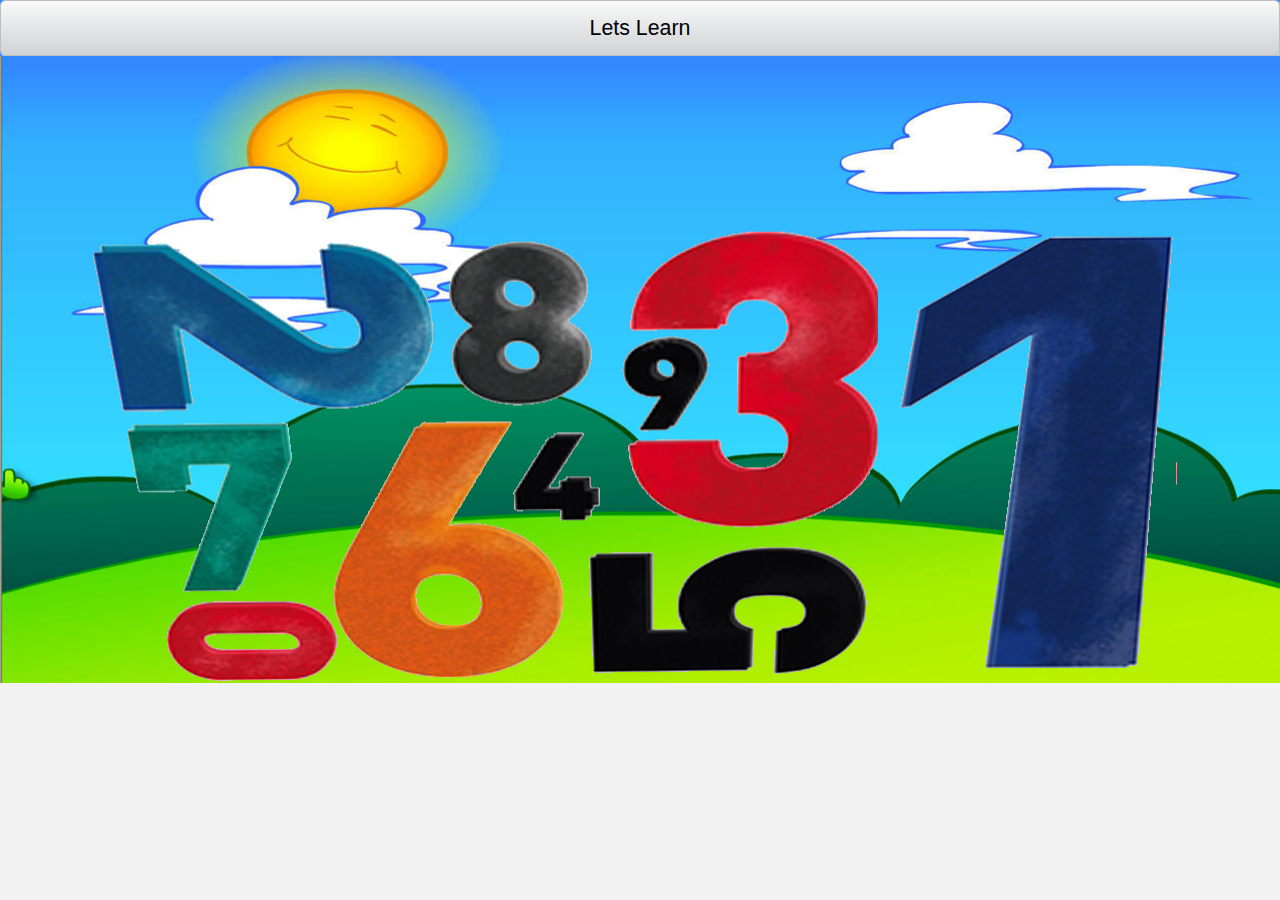
<file: index.htm>
<!DOCTYPE HTML PUBLIC "-//W3C//DTD XHTML 1.0 Transitional//EN">
<html> 
	<head>
<script>
 
function sound(x) {
 
var snd=document.createElement('audio');
 snd.setAttribute('src',x+'.mp3');
  snd.setAttribute('bool', true);
   snd.play();
  }

</script>


		<meta name="x-blackberry-defaultHoverEffect" content="false" />
		<link  rel="stylesheet" type="text/css" href="bbui.css"><link />
		<link  rel="stylesheet" type="text/css" href="css/theme.css"><link />		
		<script type="text/javascript" src="bbui.js"></script>
		<script type="text/javascript" src="local:///chrome/webworks.js"></script>
		<script type="text/javascript">



			var webworksreadyFired = false;
			document.addEventListener('webworksready', function(e) {
				// This is code to ensure that if webworksready is fired multiple times we still only init() one time
				if (webworksreadyFired) return;
				webworksreadyFired = true;
				
				// You must call init on bbUI before any other code loads.  
				// If you want default functionality simply don't pass any parameters.. bb.init();
				bb.init({actionBarDark: true,
						controlsDark: true,
						listsDark: false,
						bb10ForPlayBook: true,
						// Fires "before" styling is applied and "before" the screen is inserted in the DOM
						onscreenready: function(element, id) {
											if (id == 'dataOnLoad') {
												dataOnLoad_initialLoad(element);
											} else if (id == 'masterDetail') {
												masterDetail_initialLoad(element);
											} else if (id == 'dataOnTheFly') {
												dataOnTheFly_onScreenReady(element);
											} 
											
											// Remove all titles "except" input and pill buttons screen if running on BB10
											if (bb.device.isBB10 && (id != 'input') && (id != 'pillButtons') && (id != 'titlePillButtons')) {
												var titles = element.querySelectorAll('[data-bb-type=title]');
												if (titles.length > 0) {
													titles[0].parentNode.removeChild(titles[0]);
												}
											} 
											
											// Initialize our title pill buttons screen
											if (bb.device.isBB10 && (id == 'titlePillButtons')) {
												titlePillButtons_Init(element);
											}
											
										},
						// Fires "after" styling is applied and "after" the screen is inserted in the DOM
						ondomready: function(element, id) {
											if (id == 'dataOnTheFly') {
												dataOnTheFly_initialLoad(element);
											} 
										}
						});
				bb.pushScreen('menu.htm', 'menu');
			}, false);
			
			// Fire the webworksready event for PlayBook and BBOS
			window.addEventListener('load',function() {
					if (navigator.userAgent.indexOf('Version/10.0') < 0) {
						var evt = document.createEvent('Events');
						evt.initEvent('webworksready', true, true);
						document.dispatchEvent(evt);
					}
				});
		</script>
	</head>
	<body>
	</body>
</html>
</file>
<file: bbui.css>
/*
* Copyright 2010-2012 Research In Motion Limited.
*
* Licensed under the Apache License, Version 2.0 (the "License");
* you may not use this file except in compliance with the License.
* You may obtain a copy of the License at
*
* http://www.apache.org/licenses/LICENSE-2.0
*
* Unless required by applicable law or agreed to in writing, software
* distributed under the License is distributed on an "AS IS" BASIS,
* WITHOUT WARRANTIES OR CONDITIONS OF ANY KIND, either express or implied.
* See the License for the specific language governing permissions and
* limitations under the License.
*/

/* VERSION: 0.9.5.10*/

body, html {
	padding:0;
	margin:0;
	font-family: "Slate Pro",Slate,"Myriad Pro","BBAlpha Sans",Helvetica;
	font-size: 12pt;
	overflow:visible;
	user-select: none;
	-webkit-user-select: none;
}

@-webkit-keyframes bbUI-fade-in 
{ 
	0% { opacity: 0; } 
	100% { opacity: 1; } 
}

@-webkit-keyframes bbUI-fade-out 
{ 
	0% { opacity: 1; } 
	100% { opacity: 0; } 
}

@-webkit-keyframes bbUI-slide-left 
{ 
	0% { left: 450px; } 
	100% { left: 0px; } 
}

@-webkit-keyframes bbUI-slide-out-left 
{ 
	0% { left: 0px; } 
	100% { left: -720px; } 
}

@-webkit-keyframes bbUI-slide-right 
{ 
	0% { left: -450px; } 
	100% { left: 0px; } 
}

@-webkit-keyframes bbUI-slide-out-right 
{ 
	0% { left: 0px; } 
	100% { left: 720px; } 
}

@-webkit-keyframes bbUI-slide-out-up 
{ 
	0% { top: 0px; } 
	100% { top: -1280px; } 
}

@-webkit-keyframes bbUI-slide-up 
{ 
	0% { top: 800px; } 
	100% { top: 0px; } 
}

@-webkit-keyframes bbUI-slide-out-down 
{ 
	0% { top: 0px; } 
	100% { top: 1280px; } 
}

@-webkit-keyframes bbUI-slide-down 
{ 
	0% { top: -800px; } 
	100% { top: 0px; } 
}

::-webkit-scrollbar {
    width: 0px;
    height: 0px;
}

.bb-hires-screen {
	font-size: 16pt;
}

.bb-bb10-lowres-screen {
	font-size: 16pt;
	position:absolute;
	top:0px;
	left:0px;
	bottom:0px;
	right: 0px;
	background-color: white;
}

.bb-bb10-hires-screen {
	font-size: 30pt;
	position:absolute;
	top:0px;
	left:0px;
	bottom:0px;
	right: 0px;
	background-color: white;
}

.bb-transition-overlay
{
	z-index: 1000;
	position: fixed;
	top: 0px;
	right:0px;
	bottom:0px;
	left:0px;
}
/* ================================================= 
   Scroll Panel
   =================================================*/
.bb-scroll-panel
{
	overflow:auto;
	position:relative;
}

/* ================================================= 
   PlayBook Swipe Menu
   =================================================*/
.pb-menu-bar {
	font-family: "Myriad Pro", sans serif;
	position: fixed;
	left: 0px;
	width: 100%;
	clear: both;
	margin: 0;
	padding: 0;
	line-height: 1;
	border: 0;
	font-size: 100%;
	background: #181818;
	border-bottom: solid #626262 1px;
	box-shadow: 0px 2px 2px #888;
	color: white;
	z-index:1002;
	height: 100px;
	top: -104px;
}   

.pb-menu-bar ul {
	float: right;
	list-style: none;
	margin: 0;
	padding-left: 15px;
	border: 0;
	position: relative;
	border-left: solid #626262 1px;
}

.pb-menu-bar ul li {
	margin: 0 2px 0 2px;
	border: 0;
	cursor: pointer;
	text-align: center;
	float: left;
	font-size: 16pt;
	padding-right: 15px;
}

.pb-menu-bar img 
{
	height: 65px;
	width: 65px;
}

.pb-menu-bar-caption
{
	padding-top: 10px;

}

/* ================================================= 
   BB10 Slider
   =================================================*/
 @-webkit-keyframes explode {  
  0% { -webkit-transform: scale(0); }  
  70% { 
    -webkit-transform: scale(1.2); 
    -webkit-animation-timing-function: ease-in;
  }  
  100% { -webkit-transform: scale(1); }  
}  

@-webkit-keyframes implode {  
  0% { -webkit-transform: scale(1); }  
  20% { 
    -webkit-transform: scale(1.2); 
    -webkit-animation-timing-function: ease-in;
  }  
  100% { -webkit-transform: scale(0); }  
}  

.bb-bb10-slider-lowres
{
	margin: 1.8em;
}

.bb-bb10-slider-lowres .outer
{
    display: inline-block;
    padding: 0.2em;
	position: relative;
    padding: 0px;
    height: 0.4em;
    border-radius: 0.2em;
	width:100%;
}

.bb-bb10-slider-lowres .bb-bb10-slider-outer-dark
{
	background: #070707;
	border-top: 1px solid rgba(255,255,255,0.05);
    border-right: 1px solid rgba(255,255,255,0.1);
    border-left: 1px solid rgba(255,255,255,0.05);
    border-bottom: 1px solid rgba(255,255,255,0.4); 
}

.bb-bb10-slider-lowres .bb-bb10-slider-outer-light
{
	background: -webkit-linear-gradient(top, #C9C9C9 0%, #DEDEDE 100%);
	border-top: 1px solid #9B9B9B;
    border-right: 1px solid #9B9B9B;
    border-left: 1px solid #9B9B9B;
    border-bottom: 1px solid #C8C8C8; 
}

.bb-bb10-slider-lowres .halo {
	margin: 12px;
	border-radius: 30px;
    width: 60px;
    height: 60px;
    position: absolute;
    display: inline-block;
    -webkit-animation-duration: 0.3s;  
    -webkit-animation-iteration-count: 1;
    -webkit-animation-timing-function: linear;
    -webkit-scale-origin: center center;
    -webkit-transform: scale(0);
}

.bb-bb10-slider-lowres .indicator
{ 
    display: inline-block;
    padding: 0.5em 1.8em;
    cursor: pointer;
	position: absolute;
    margin: 27px;
    width: 28px;
    height: 28px;
    border-radius: 15px;
    padding: 1px;
    border: 0px;
}

.bb-bb10-slider-lowres .bb-bb10-slider-indicator-dark
{
	background: -webkit-linear-gradient(top, #3F3F3F 0%, #252525 100%);
	border-top: 1px solid rgba(255,255,255,0.3);
    border-right: 1px solid rgba(255,255,255,0.1);
    border-left: 1px solid rgba(255,255,255,0.05);
    border-bottom: 1px solid rgba(255,255,255,0.025);   
    box-shadow: 0px 0px 0.2em #030303;
}

.bb-bb10-slider-lowres .bb-bb10-slider-indicator-light
{
	color: #f9f9f9;
	background: -webkit-linear-gradient(top, #F9F9F9 0%, #DDDDDD 100%);
	border: 1px solid #BFBFBF;
    box-shadow: 0px 0px 0.2em #030303;
}

.bb-bb10-slider-lowres .indicator-hover-dark   {
    border-top: 2px solid #555;
    border-left: 2px solid #454545;
    border-right: 2px solid #454545;
    border-bottom: 2px solid #353535;
    border: 0px;
}

.bb-bb10-slider-lowres .indicator-hover-light   {
	border: 1px solid #BFBFBF;
}

.bb-bb10-slider-lowres .fill {
    position: absolute;
    height: 100%;
    width: 0px;
    border-radius: 0.2em;
}

.bb-bb10-slider-lowres .inner {
    top: -1.9em;
    left: -1.9em;
    position: absolute;
    width: 4em;
    height: 4em;
    display: inline-block;
}

.bb-bb10-slider-hires
{
	margin: 1.8em;
}

.bb-bb10-slider-hires .outer
{
    display: inline-block;
    padding: 1px;
	position: relative;
    padding: 0px;
    height: 17px;
	border-radius: 0.2em;
	width:100%;
}

.bb-bb10-slider-hires .bb-bb10-slider-outer-dark
{
	background: #070707;
	border-top: 2px solid #0C0C0C;
    border-right: 2px solid #191919;
    border-left: 2px solid #171717;
    border-bottom: 2px solid #404040; 
}

.bb-bb10-slider-hires .bb-bb10-slider-outer-light
{
	background: -webkit-linear-gradient(top, #C9C9C9 0%, #DEDEDE 100%);
	border-top: 2px solid #9B9B9B;
    border-right: 2px solid #9B9B9B;
    border-left: 2px solid #9B9B9B;
    border-bottom: 2px solid #C8C8C8; 
}

.bb-bb10-slider-hires .halo {
    margin: 32px;
	border-radius: 50px;
    width: 100px;
    height: 100px;
    position: absolute;
    display: inline-block;
    -webkit-animation-duration: 0.3s;  
    -webkit-animation-iteration-count: 1;
    -webkit-animation-timing-function: linear;
    -webkit-scale-origin: center center;
    -webkit-transform: scale(0);
}

.bb-bb10-slider-hires .indicator
{ 
    display: inline-block;
    padding: 0.5em 1.8em;
    cursor: pointer;
	position: absolute;
    margin: 53px;
    width: 56px;
    height: 56px;
    border-radius: 29px;
    padding: 1px;
    border: 0px;
}


.bb-bb10-slider-hires .bb-bb10-slider-indicator-dark
{
	background: -webkit-linear-gradient(top, #3F3F3F 0%, #252525 100%);
	border: 1px solid #595959;
    box-shadow: 0px 0px 0.2em #030303;
}

.bb-bb10-slider-hires .bb-bb10-slider-indicator-light
{
	background: -webkit-linear-gradient(top, #F9F9F9 0%, #DFDFDF 100%);
	border: 1px solid #BFBFBF;
    box-shadow: 0px 0px 0.2em #030303;
}

.bb-bb10-slider-hires .indicator-hover-dark   {
    border-top: 2px solid #555;
    border-left: 2px solid #454545;
    border-right: 2px solid #454545;
    border-bottom: 2px solid #353535;
    border: 0px;
}

.bb-bb10-slider-hires .indicator-hover-light   {
	border: 2px solid #BFBFBF;
}

.bb-bb10-slider-hires .fill {
    position: absolute;
    height: 100%;
    width: 0px;
    border-radius: 0.2em;
}

.bb-bb10-slider-hires .inner {
    top: -1.9em;
    left: -1.9em;
    position: absolute;
    width: 4em;
    height: 4em;
    display: inline-block;
}

/* ================================================= 
   BB10 Toggle
   =================================================*/ 
.bb-bb10-toggle-outer-disabled {
	color: #606060;
}

.bb-bb10-toggle-outer-enabled-dark{
	color: white;
}

.bb-bb10-toggle-outer-enabled-light{
	color: #262626;
}
   
.bb-bb10-toggle-lowres
{
	padding:10px;
	height: 34px;
	width: 105px;
}

.bb-bb10-toggle-lowres .outer
{
    height: 34px;
	border-radius: 18px;
	width:105px;
}

.bb-bb10-toggle-lowres .bb-bb10-toggle-outer-dark
{
	background: #070707;
	border: 1px solid #404040;
}

.bb-bb10-toggle-lowres .bb-bb10-toggle-outer-light
{
	background: -webkit-linear-gradient(top, #D7D7D7 0%, #D2D2D2 100%);
	border: 1px solid #9B9B9B;
}

.bb-bb10-toggle-lowres .halo {
    margin: 12px;
	border-radius: 30px;
    width: 60px;
    height: 60px;
    position: absolute;
    display: inline-block;
    -webkit-animation-duration: 0.3s;  
    -webkit-animation-iteration-count: 1;
    -webkit-animation-timing-function: linear;
    -webkit-scale-origin: center center;
    -webkit-transform: scale(0);
}

.bb-bb10-toggle-lowres .indicator
{ 
    display: inline-block;
    padding: 0.5em 1.8em;
    cursor: pointer;
	position: absolute;
    margin: 26px;
    width: 28px;
    height: 28px;
    border-radius: 15px;
    padding: 1px;
    border: 0px;
}

.bb-bb10-toggle-lowres .bb-bb10-toggle-indicator-enabled-dark
{
	background: -webkit-linear-gradient(top, #3F3F3F 0%, #252525 100%);
	border: 1px solid #595959;
    box-shadow: 0px 0px 0.2em #030303;
}

.bb-bb10-toggle-lowres .bb-bb10-toggle-indicator-disabled-dark
{
	background-color: #3F3F3F;
	border: 1px solid #030303;
}

.bb-bb10-toggle-lowres .bb-bb10-toggle-indicator-enabled-light
{
	background: -webkit-linear-gradient(top, #F9F9F9 0%, #DFDFDF 100%);
	border: 1px solid #BFBFBF;
    box-shadow: 0px 0px 0.2em #030303;
}

.bb-bb10-toggle-lowres .bb-bb10-toggle-indicator-disabled-light
{
	background-color: #C1C1C1;
	border: 1px solid #B8B8B8;
}

.bb-bb10-toggle-lowres .indicator-hover-dark   {
    border-top: 1px solid #555;
    border-left: 1px solid #454545;
    border-right: 1px solid #454545;
    border-bottom: 1px solid #353535;
    border-color:transparent;
}

.bb-bb10-toggle-lowres .indicator-hover-light   {
	border: 1px solid #BFBFBF;
}

.bb-bb10-toggle-lowres .fill {
    position: static;
    height: 34px;
    width: 105px;
	overflow:hidden;
	border-radius: 18px;
}

.bb-bb10-toggle-lowres .inner {
    position: relative;
    width: 155px;
    height: 34px;
	left: -65px;
}

.bb-bb10-toggle-lowres .yes {
	height: 34px;
	line-height: 44px;
	vertical-align: middle;
	display:table-cell;
	float: right;
	width: 43px;
	white-space:nowrap;
	overflow: hidden;
	text-align:right;
}

.bb-bb10-toggle-lowres .no {
	height: 34px;
	line-height: 44px;
	vertical-align: middle;
	display:table-cell;
	float: right;
	width: 43px;
	white-space:nowrap;
	overflow: hidden;
	text-align:left;
}

.bb-bb10-toggle-lowres .indicator-container {
	margin-top: -60px;
	margin-left: -23px;	
}

.bb-bb10-toggle-lowres .table {
	padding: 0px;
	margin:0px;
	border-collapse: collapse;
}

.bb-bb10-toggle-lowres .right {
	width: 43px;
	padding: 0px;
	margin: 0px;
}

.bb-bb10-toggle-lowres .left {
	width: 43px;
	padding: 0px;
	margin: 0px;
}

.bb-bb10-toggle-lowres .center {
	width: 69px;
	padding: 0px;
	margin: 0px;
}
   

.bb-bb10-toggle-hires
{
	padding:20px;
	height: 68px;
	width: 210px;
}

.bb-bb10-toggle-hires .outer
{
    height: 68px;
	border-radius: 36px;
	width:210px;
}

.bb-bb10-toggle-hires .bb-bb10-toggle-outer-dark
{
	background: #070707;
	border: 2px solid #404040;
}

.bb-bb10-toggle-hires .bb-bb10-toggle-outer-light
{
	background: -webkit-linear-gradient(top, #D7D7D7 0%, #D2D2D2 100%);
	border: 2px solid #9B9B9B;
}

.bb-bb10-toggle-hires .halo {
    margin: 34px;
	border-radius: 50px;
    width: 100px;
    height: 100px;
    position: absolute;
    display: inline-block;
    -webkit-animation-duration: 0.3s;  
    -webkit-animation-iteration-count: 1;
    -webkit-animation-timing-function: linear;
    -webkit-scale-origin: center center;
    -webkit-transform: scale(0);
}

.bb-bb10-toggle-hires .indicator
{ 
    display: inline-block;
    padding: 0.5em 1.8em;
    cursor: pointer;
	position: absolute;
    margin: 53px;
    width: 56px;
    height: 56px;
    border-radius: 29px;
    padding: 1px;
    border: 0px;
}

.bb-bb10-toggle-hires .bb-bb10-toggle-indicator-enabled-dark
{
	background: -webkit-linear-gradient(top, #3F3F3F 0%, #252525 100%);
	border: 1px solid #595959;
    box-shadow: 0px 0px 0.2em #030303;
}

.bb-bb10-toggle-hires .bb-bb10-toggle-indicator-disabled-dark
{
	background-color: #3F3F3F;
	border: 1px solid #030303;
}

.bb-bb10-toggle-hires .bb-bb10-toggle-indicator-enabled-light
{
	background: -webkit-linear-gradient(top, #F9F9F9 0%, #DFDFDF 100%);
	border: 1px solid #BFBFBF;
    box-shadow: 0px 0px 0.2em #030303;
}

.bb-bb10-toggle-hires .bb-bb10-toggle-indicator-disabled-light
{
	background-color: #C1C1C1;
	border: 1px solid #B8B8B8;
}

.bb-bb10-toggle-hires .indicator-hover-dark   {
    border-top: 2px solid #555;
    border-left: 2px solid #454545;
    border-right: 2px solid #454545;
    border-bottom: 2px solid #353535;
    border-color:transparent;
}

.bb-bb10-toggle-hires .indicator-hover-light   {
	border: 2px solid #BFBFBF;
}

.bb-bb10-toggle-hires .fill {
    position: static;
    height: 68px;
    width: 210px;
	overflow:hidden;
	border-radius: 36px;
}

.bb-bb10-toggle-hires .inner {
    position: relative;
    width: 310px;
    height: 68px;
	left: -130px;
}

.bb-bb10-toggle-hires .yes {
	height: 68px;
	line-height: 65px;
	vertical-align: middle;
	display:table-cell;
	float: right;
	width: 86px;
	white-space:nowrap;
	overflow: hidden;
	text-align:right;
}

.bb-bb10-toggle-hires .no {
	height: 68px;
	line-height: 65px;
	vertical-align: middle;
	display:table-cell;
	float: left;
	width: 86px;
	white-space:nowrap;
	overflow: hidden;
	text-align:left;
}

.bb-bb10-toggle-hires .indicator-container {
	margin-top: -119px;
	margin-left: -47px;	
}

.bb-bb10-toggle-hires .table {
	padding: 0px;
	margin:0px;
	border-collapse: collapse;
}

.bb-bb10-toggle-hires .right {
	width: 86px;
	padding: 0px;
	margin: 0px;
}

.bb-bb10-toggle-hires .left {
	width: 86px;
	padding: 0px;
	margin: 0px;
}

.bb-bb10-toggle-hires .center {
	width: 138px;
	padding: 0px;
	margin: 0px;
}

/* ================================================= 
   Progress Bar
   =================================================*/

.bb-progress
{
	/*margin: 1.8em;*/
}

.bb-progress .outer
{
    display: inline-block;
    padding: 0.2em;
    border-radius: 0.4em;
	position: relative;
    padding: 0px;
    height: 0.4em;
    text-align: left;
    border-radius: 0.2em;
	width:100%;
}

.bb-progress-outer-dark
{
	background: #070707;
	border-top: 1px solid rgba(255,255,255,0.05);
    border-right: 1px solid rgba(255,255,255,0.1);
    border-left: 1px solid rgba(255,255,255,0.05);
    border-bottom: 1px solid rgba(255,255,255,0.4); 
}

.bb-progress-outer-idle-background-dark
{
	background-image:url("[data-uri]"); 
	background-repeat:  repeat-x;
}

.bb-progress-outer-idle-background-light
{
	background-image:url("[data-uri]"); 
	background-repeat:  repeat-x;
}

.bb-progress-outer-light
{
	background-color: #DEDEDE;
	border-top: 1px solid #9B9B9B;
    border-right: 1px solid #9B9B9B;
    border-left: 1px solid #9B9B9B;
    border-bottom: 1px solid #C8C8C8; 
}

.bb-progress-fill {
    position: absolute;
    height: 100%;
    width: 0px;
    border-radius: 0.2em;
	background-repeat:  repeat-x;
	background-image:url("[data-uri]"); 
}

.bb-progress .inner {
    top: -1.9em;
    left: -1.9em;
    position: absolute;
    width: 4em;
    height: 4em;
    display: inline-block;
}

/* ================================================= 
   BB10 Swipe Menu
   =================================================*/
.bb-bb10-menu-bar-lowres {
	position: fixed;
	left: 0px;
	width: 100%;
	clear: both;
	margin: 0;
	padding: 0;
	border: 0;
	top: -103px;
	font-size: 100%;
	z-index:1002;
	height: 100px;
	border-bottom-style: solid;
	border-bottom-width: 1px;
}   

.bb-bb10-menu-bar-hires {
	position: fixed;
	left: 0px;
	width: 100%;
	clear: both;
	margin: 0;
	padding: 0;
	border: 0;
	top: -143px;
	font-size: 100%;
	z-index:1002;
	height: 140px;
	border-bottom-style: solid;
	border-bottom-width: 2px;
}   

.bb-bb10-menu-bar-dark
{
	background-image: -webkit-gradient(linear, center top, center bottom, from(#323232), to(#272727));
	border-bottom-color: #626262;
	color: white;
}

.bb-bb10-menu-bar-light
{
	background-image: -webkit-gradient(linear, center top, center bottom, from(#FAFAFA), to(#E0E0E0));
	border-bottom-color: #CFCFCF;
	color: black;
}

.bb-bb10-menu-bar-item-lowres 
{
	text-align: center;
	cursor: pointer;
	float: left;
	height: 88px;	
}

.bb-bb10-menu-bar-item-hires 
{
	text-align: center;
	cursor: pointer;
	float: left;
	height: 88px;	
}

.bb-bb10-menu-bar-item-lowres img 
{
	height: 40px;
	width: 40px;
	margin-top: 15px;
}

.bb-bb10-menu-bar-item-hires img 
{
	height: 80px;
	width: 80px;
	margin-top: 10px;
}

.bb-bb10-menu-bar-item-caption-lowres
{
	font-size: 16pt;
	padding-top: 10px;
}

.bb-bb10-menu-bar-item-caption-hires
{
	font-size: 20pt;
	padding-top: 10px;
}


/* ================================================= 
   BB7 Screen Title
   =================================================*/  
.bb-hires-screen-title {
	position:relative;
	top:0px;
	left:0px;
	right:0px;
	background-color:black;
	color:white;
	padding:4px;
	height: 25px;
	/*z-index: 100;*/
}

.bb-lowres-screen-title {
	position:relative;
	top:0px;
	left:0px;
	right:0px;
	background-color:black;
	color:white;
	padding:4px;
	height: 20px;
}

/* ================================================= 
   BB7 Input Box
   =================================================*/

.bb-bb7-input {
	border-width: 1px;
	border-style: solid;
	border-color: #C6C6C6; 
	height:41px;
	background-color:#FAFAFA;
	width: 100%;
}

.bb-bb7-input-hires {
	height:41px;
}

.bb-bb7-input-lowres {
	height:33px;
}

/* ================================================= 
   BB10 Input Box
   =================================================*/

.bb-bb10-input {
	color: black;
	border-style: solid;
	background-color:#F9F9F9;
	width: 100%;
	border-top-color: #ACACAC;
	border-left-color: #BEBEBE;
	border-right-color: #BDBDBD;
	border-bottom-color:#C7C7C7;	
}

.bb-bb10-input::-webkit-input-placeholder 
{ 
	color:#4A4A4A; 
	font-style:italic;
}

.bb-bb10-input-focused
{
	color: black;
	border-style: solid;
	background-color:#F9F9F9;
	width: 100%;
	background-repeat: no-repeat;
	background-position: center right;
	outline-width: 0;
}

.bb-bb10-input-focused-hires 
{
	border-width: 4px;
	background-image:url("[data-uri]"); 
}

.bb-bb10-input-focused-lowres 
{
	border-width: 4px;
	background-image:url("[data-uri]"); 
}

.bb-bb10-input-hires {
	height:79px;
	border-radius:4px;
	border-width: 2px;
	font-size: 27pt;
}

.bb-bb10-input-lowres {
	height:30px;
	border-radius:4px;
	border-width: 1px;
	font-size: 14pt;
}

/* ================================================= 
   PlayBook Input Box
   =================================================*/

.bb-pb-input {
	color: black;
	border-style: solid;
	background-color:white;
	width: 100%;
	border-top-color: #A7A7A7;
	border-left-color: #BBBBBB;
	border-right-color: #BBBBBB;
	border-bottom-color:#CACACA;	
	height:35px;
	border-radius:4px;
	border-width: 1px;
	font-size: 14pt;
}

.bb-pb-input::-webkit-input-placeholder 
{ 
	color:#4A4A4A; 
	font-style:italic;
}

.bb-pb-input-focused
{
	color: black;
	width: 100%;
	background-repeat: no-repeat;
	border-top-color: #A7A7A7;
	border-left-color: #BBBBBB;
	border-right-color: #BBBBBB;
	border-bottom-color:#CACACA;
	outline-width: 0;
	background-position: center right;
	background-image:url("[data-uri]"); 
}


/* ================================================= 
   BB7 Round panels
   =================================================*/
.bb-playbook-round-panel {
	border-radius:3px;
	border-width: 1px;
	border-style: solid;
	border-color: #C6C6C6;
	box-shadow:1px 0px 2px #D7D7D7;
	background-color: white;
	margin-left: 5px;
	margin-right: 5px;
	margin-bottom: 3px;
	margin-top: 3px;
	padding: 5px;
}

/* ================================================= 
   BB10 Round panels
   =================================================*/
.bb-bb10-round-panel-lowres {
	border-radius:5px;
	border-width: 1px;
	border-style: solid;
	margin-left: 5px;
	margin-right: 5px;
	margin-bottom: 3px;
	margin-top: 3px;
	padding: 5px;
}

.bb-bb10-round-panel-hires {
	border-radius:10px;
	border-width: 2px;
	border-style: solid;
	margin-left: 10px;
	margin-right: 10px;
	margin-bottom: 8px;
	margin-top: 8px;
	padding: 10px;
}
   
.bb-bb10-round-panel-light {
	border-color: #C6C6C6;
	color: Black;
	background-color: white;
}

.bb-bb10-panel-header-lowres
{
	padding-top:5px;
	margin-bottom: 5px; 
	padding-bottom: 3px; 
	font-size: 14pt;
	font-weight: bold;
}

.bb-bb10-panel-header-hires
{
	padding-top:0px;
	margin-bottom: 10px; 
	padding-bottom: 6px; 
	font-size: 24pt;
	font-weight: bold;
}

.bb-bb10-panel-header-lowres-light {
	border-bottom: solid 1px #DCDBDB; 
	color: #7C7E80;	
}

.bb-bb10-panel-header-hires-light {
	border-bottom: solid 2px #DCDBDB; 
	color: #7C7E80;	
}


/* ================================================= 
   BB7 Buttons
   =================================================*/

.bb-bb7-button {
	border-width:1px;
	border-color:#BCBEC2;
	border-style: solid;
	color: black;
	text-align:center;
	white-space:nowrap;
	vertical-align: middle;
	padding-left: 15px;
	padding-right: 15px;
	display: table-cell;
	border-radius:5px;
	box-shadow:1px 1px 1px #DCDCDC;
	background-clip: padding-box;	
	background-image: -webkit-gradient(linear, center top, center bottom, from(#F9F9F9), to(#D0D2D4));
}

.bb-bb7-button-disabled {
	border-width:1px;
	border-color:#BDBEBD;
	border-style: solid;
	color: #636563;
	text-align:center;
	white-space:nowrap;
	vertical-align: middle;
	padding-left: 15px;
	padding-right: 15px;
	display: table-cell;
	border-radius:5px;
	background-color: #BDBEBD;
}

.bb-bb7-button-hires {
	line-height:54px;
	height:54px;
}

.bb-bb7-button-lowres {
	line-height:40px;
	height:40px;
}

.bb-bb7-button-highlight{
	border-width:1px;
	border-color:#0060E6;
	border-style: solid;
	color: White;
	text-align:center;
	white-space:nowrap;
	vertical-align: middle;
	padding-left: 15px;
	padding-right: 15px;
	display: table-cell;
	border-radius:5px;
	box-shadow:2px 2px 2px #DCDCDC;
	background-clip: padding-box;	
	background-image: -webkit-gradient(linear, center top, center bottom, from(#098CEE), to(#1766DB));	
}

.button-stretch{
	display:block;
}


/* ================================================= 
   Activity Indicator
   =================================================*/
@-webkit-keyframes activity-rotate {
  from {
    -webkit-transform: rotate(0deg);
  }
  to { 
    -webkit-transform: rotate(360deg);
  }
}

.bb-activity-dark
{
	background-image:url("[data-uri]");
}

.bb-activity-light
{
	background-image:url("[data-uri]");
}

/* ================================================= 
   BB10 Activity Indicator
   =================================================*/
.bb-bb10-activity-margin-hires
{	
	margin: 10px;
}  

.bb-bb10-activity-margin-lowres
{
	margin: 5px;
} 

.bb-bb10-activity-large-hires
{
	height: 184px;
	width: 184px;
	background-size: 184px 184px;
}

.bb-bb10-activity-large-lowres
{
	height: 93px;
	width: 93px;
	background-size: 93px 93px;
}

.bb-bb10-activity-medium-hires
{
	height: 93px;
	width: 93px;
	background-size: 93px 93px;
}

.bb-bb10-activity-medium-lowres
{
	height: 46px;
	width: 46px;
	background-size: 46px 46px;
}

.bb-bb10-activity-small-hires
{
	height: 41px;
	width: 41px;
	background-size: 41px 41px;
}

.bb-bb10-activity-small-lowres
{
	height: 21px;
	width: 21px;
	background-size: 21px 21px;
}

/* ================================================= 
   PlayBook Activity Indicator
   =================================================*/

.bb-pb-activity-margin
{
	margin: 5px;
} 

.bb-pb-activity-large
{
	height: 93px;
	width: 93px;
	background-size: 93px 93px;
}

.bb-pb-activity-medium
{
	height: 46px;
	width: 46px;
	background-size: 46px 46px;
}

.bb-pb-activity-small
{
	height: 21px;
	width: 21px;
	background-size: 21px 21px;
}


/* ================================================= 
   BB10 Checkboxes
   =================================================*/
.bb-bb10-checkbox-target-hires
{
	padding: 20px;
	height: 54px;
	width: 54px;
}

.bb-bb10-checkbox-target-lowres
{
	padding: 10px;
	height: 27px;
	width: 27px;
}

.bb-bb10-checkbox-outer-hires
{
	height: 50px;
	width: 50px;
	border-width: 2px;
	border-radius: 6px;
	border-style: solid;
}

.bb-bb10-checkbox-outer-lowres
{
	height: 26px;
	width: 26px;
	border-width: 1px;
	border-radius: 3px;
	border-style: solid;
}

.bb-bb10-checkbox-inner-hires
{
	height: 40px;
	width: 40px;
	border-width: 1px;
	border-style: solid;
	margin: 4px;
	border-radius: 2px;
}

.bb-bb10-checkbox-inner-lowres
{
	height: 20px;
	width: 20px;
	border-width: 1px;
	border-style: solid;
	margin: 2px;
	border-radius: 1px;
}

.bb-bb10-checkbox-check-hidden-hires
{
	height: 15px;
	width: 18px;
	margin-left: 11px;
	margin-top: 10px;
	opacity: 0.0;
}

.bb-bb10-checkbox-check-hidden-lowres
{
	height: 7px;
	width: 9px;
	margin-left: 5px;
	margin-top: 5px;
	opacity: 0.0;
}

.bb-bb10-checkbox-check-display-hires
{
	height: 30px;
	width: 36px;
	margin-left: 2px;
	margin-top: 4px;
	opacity: 1.0;
}

.bb-bb10-checkbox-check-display-lowres
{
	height: 15px;
	width: 18px;
	margin-left: 1px;
	margin-top: 2px;
	opacity: 1.0;
}

.bb-bb10-checkbox-check-image
{
	background-image:url("[data-uri]");
	background-repeat: no-repeat;
	background-position: center center;
	background-size: cover;
}

.bb-bb10-checkbox-outer-dark
{
	border-top-color: #333333;
	border-left-color: #333333;
	border-right-color: #333333;
	border-bottom-color: #4B4B4B;
	background-color: #000000;
}

.bb-bb10-checkbox-outer-light
{
	border-color: #F3F3F3;
	background-image: -webkit-gradient(linear, center top, center bottom, from(#A3A3A3), to(#BFBFBF));
}

.bb-bb10-checkbox-inner-dark
{
	border-color: #5F5F5F;
	background-image: -webkit-gradient(linear, center top, center bottom, from(#404040), to(#272727));
}

.bb-bb10-checkbox-inner-light
{
	border-color: #B2B2B2;
	background-image: -webkit-gradient(linear, center top, center bottom, from(#F9F9F9), to(#DDDDDD));
}

.bb-bb10-checkbox-outer-disabled-dark
{
	border-color: #333333;
	background-image: -webkit-gradient(linear, center top, center bottom, from(#E3E3E3), to(#E3E3E3));
}

.bb-bb10-checkbox-outer-disabled-light
{
	border-color: #a1a1a1;
	background-image: -webkit-gradient(linear, center top, center bottom, from(#E3E3E3), to(#E3E3E3));
}

.bb-bb10-checkbox-inner-disabled-dark
{
	border-color: #d3d3d3;
	background-image: -webkit-gradient(linear, center top, center bottom, from(#262626), to(#262626));
}

.bb-bb10-checkbox-inner-disabled-light
{
	border-color: #d3d3d3;
	background-image: -webkit-gradient(linear, center top, center bottom, from(#c0c0c0), to(#c0c0c0));
}


/* ================================================= 
   File Input buttons
   =================================================*/

.bb-bb10-file-button-hires {
	position : relative;
	width : 100%;
	height : 87px;
	display :block;
	z-index : 100;
	margin-top : -86px;
	opacity: 0.0;
}   

.bb-bb10-file-button-lowres {
	position : relative;
	width : 100%;
	height : 51px;
	display :block;
	z-index : 100;
	margin-top : -50px;
	opacity: 0.0;
} 


/* ================================================= 
   BB10 Buttons
   =================================================*/

.bb-bb10-button-container-light
{
	background-image: -webkit-gradient(linear, center top, center bottom, from(#BDBDBD), to(#D4D4D4));
	color: black;
	border-top-color: #A3A3A3;
	border-bottom-color: #CECECE;
	border-left-color: #C3C3C3;
	border-right-color: #C4C4C4;
}

.bb-bb10-button-container-dark
{
	background-color: #0B0B0B;
	color: white;
	border-color: #333333;
	display:inline-block;
}

.bb-bb10-button-caption-with-image-hires
{
	float:left;
	text-align:left;
	margin-left: 14px;
}

.bb-bb10-button-caption-with-image-lowres
{
	float:left;
	text-align:left;
	margin-left: 7px;
}

.bb-bb10-button-image-hires
{
	height: 71px;
	width: 71px;
	float: left;
	margin-left: -27px;
	margin-top: -4px;
	background-position: center center;
	background-size: cover;
}

.bb-bb10-button-image-lowres
{
	height: 29px;
	width: 29px;
	float: left;
	margin-left: -12px;
	margin-top: -2px;
	background-position: center center;
	background-size: cover;
}

.bb-bb10-button-caption-with-image-only-hires
{
	height:71px;
	width:71px;
	background-position: center center;
	background-size: cover;
	margin-top: -4px;
	margin-left: -27px;
}

.bb-bb10-button-caption-with-image-only-lowres
{
	height:29px;
	width:29px;
	background-position: center center;
	background-size: cover;
	margin-top: -2px;
	margin-left: -12px;
}

.bb-bb10-button-container-image-only-hires
{
	width: 89px;
}

.bb-bb10-button-container-image-only-lowres
{
	width: 37px;
}

.bb-bb10-button-container-hires
{
	border-width:4px;
	border-style: solid;
	border-radius:10px;
	padding: 2px;
	margin: 20px;
}  

.bb-bb10-button-container-lowres
{
	border-width:2px;
	border-style: solid;
	border-radius:4px;
	padding: 1px;
	margin: 16px;
}    
   
.bb-bb10-button {
	border-style: solid;
	text-align:center;
	white-space:nowrap;
	vertical-align: middle;
	display: block;
	background-clip: padding-box;	
}

.bb-bb10-button-light {
	border-top-color: #B4B4B4;
	border-left-color: #C2C2C2;
	border-bottom-color: #B4B4B4;
	border-right-color: #C8C8C8;
	background-image: -webkit-gradient(linear, center top, center bottom, from(#F9F9F9), to(#DDDDDD));
}

.bb-bb10-button-dark {
	border-color:#5C5C5C;
	background-image: -webkit-gradient(linear, center top, center bottom, from(#3F3F3F), to(#262626));
}

.bb-bb10-button-disabled-dark {
	border-color:#262626;
	background-color: #262626;
	color: #666666;
}

.bb-bb10-button-disabled-light {
	border-color: #D4D4D4;
	background-color: #C1C1C1;
	color: #838383;
}

.bb-bb10-button-hires {
	border-width:1px;
	border-radius:5px;
	line-height:60px;
	height:75px;
	padding-top:12px;
	padding-left: 35px;
	padding-right: 35px;
	font-size:28pt;
}

.bb-bb10-button-lowres {
	border-width:1px;
	border-radius:2px;
	line-height:30px;
	height:30px;
	padding-top:5px;
	padding-left: 15px;
	padding-right: 15px;
	font-size:14pt;
}


.bb-bb10-button-stretch{
	display:block;
}

/* ================================================= 
   PlayBook Buttons
   =================================================*/

.bb-pb-button-container-light
{
	background-image: -webkit-gradient(linear, center top, center bottom, from(#E2E2E2), to(#D1D1D1));
	border-top-color: #A5A5A5;
	border-bottom-color: #BABABA;
	border-left-color: #B4B4B4;
	border-right-color: #B4B4B4;
}

.bb-pb-button-font-light {
	color: black;
}

.bb-pb-button-container-dark
{
	background-color: #0B0B0B;
	border-color: #333333;
	display:inline-block;
}

.bb-pb-button-font-dark {
	color: white;
}

.bb-pb-button-caption-with-image
{
	float:left;
	text-align:left;
	margin-left: 7px;
}

.bb-pb-button-image
{
	height: 29px;
	width: 29px;
	float: left;
	margin-left: -14px;
	margin-top: -4px;
	background-position: center center;
	background-size: cover;
}

.bb-pb-button-caption-with-image-only
{
	height:29px;
	width:29px;
	background-position: center center;
	background-size: cover;
	margin-top: -4px;
	margin-left: -14px;
}

.bb-pb-button-container-image-only
{
	width: 33px;
}

.bb-pb-button-container
{
	border-width:1px;
	border-style: solid;
	border-radius:3px;
	padding: 2px;
	margin: 10px;
}    
   
.bb-pb-button {
	border-style: solid;
	text-align:center;
	white-space:nowrap;
	vertical-align: middle;
	display: block;
	background-clip: padding-box;	
	border-width:1px;
	border-radius:2px;
	line-height:26px;
	height:26px;
	padding-top:5px;
	padding-left: 15px;
	padding-right: 15px;
	font-size:14pt;
}

.bb-pb-button-light {
	border-top-color: #BCBCBC;
	border-left-color: #A7A7A7;
	border-bottom-color: #878787;
	border-right-color: #A7A7A7;
	background-image: -webkit-gradient(linear, center top, center bottom, from(#DCDCDC), to(#FFFFFF));
}

.bb-pb-button-dark {
	border-color:#5C5C5C;
	background-image: -webkit-gradient(linear, center top, center bottom, from(#3F3F3F), to(#262626));
}

.bb-pb-button-disabled-dark {
	border-color:#262626;
	background-color: #262626;
	color: #666666;
}

.bb-pb-button-disabled-light {
	border-color: #D4D4D4;
	background-color: #C1C1C1;
	color: #838383;
}

.bb-pb-button-stretch{
	display:block;
}

/* ================================================= 
   BB10 Title Bar
   =================================================*/
.bb-bb10-title-bar-hires {
	position:absolute;
	top:0px;
	left:0px;
	right:0px;
	border-bottom-width: 2px;
	border-bottom-style: solid;
	font-size: 39pt;
	z-index:1000;
}

.bb-bb10-title-bar-portrait-hires {
	height:110px;
}

.bb-bb10-title-bar-landscape-hires {
	height:99px;
}

.bb-bb10-title-bar-caption-hires {
	text-align:center;
	height:100%;
	padding:0px;
	margin:0px;
	overflow: hidden;
	white-space:nowrap;
	text-overflow: ellipsis;
	text-overflow: -blackberry-fade;
}

.bb-bb10-title-bar-caption-portrait-hires {
	line-height:110px;
}

.bb-bb10-title-bar-caption-landscape-hires {
	line-height:110px;
}

.bb-bb10-title-bar-caption-details-img-hires {
	margin-left: 130px;
}

.bb-bb10-title-bar-caption-left-hires {
	text-align:left;
	line-height:110px;
	height:100%;
	padding:0px;
	padding-left: 10px;
	margin:0px;
	overflow: hidden;
	white-space:nowrap;
	text-overflow: ellipsis;
	text-overflow: -blackberry-fade;
}
.bb-bb10-title-bar-accent-text-hires {
	color:#606060;
	text-align:left;
	padding-top:2px;
	padding-left: 10px;
	margin-top:-12px;
	font-size: 29pt;
	overflow: hidden;
	white-space:nowrap;
	text-overflow: ellipsis;
	text-overflow: -blackberry-fade;
}

.bb-bb10-title-bar-hires img
{
	position:relative;
	float:left;
	margin-top: -2px;
	height:112px;
	width:112px;
}

.bb-bb10-title-bar-lowres {
	position:absolute;
	top:0px;
	left:0px;
	right:0px;
	font-size: 20pt;
	z-index:1000;
	border-bottom-width: 1px;
	border-bottom-style: solid;
}

.bb-bb10-title-bar-portrait-lowres {
	height:64px;
}

.bb-bb10-title-bar-landscape-lowres {
	height:64px;
}

.bb-bb10-title-bar-caption-lowres {
	text-align:center;
	height:100%;
	padding:0px;
	margin:0px;
	width: 100%;
	overflow: hidden;
	white-space:nowrap;
	text-overflow: ellipsis;
}

.bb-bb10-title-bar-caption-portrait-lowres {
	line-height:76px;
}

.bb-bb10-title-bar-caption-landscape-lowres {
	line-height:76px;
}

.bb-bb10-title-bar-caption-details-img-lowres {
	margin-left: 75px;
}

.bb-bb10-title-bar-caption-left-lowres {
	text-align:left;
	line-height:76px;
	height:100%;
	padding:0px;
	padding-left: 5px;
	margin:0px;
	overflow: hidden;
	white-space:nowrap;
	text-overflow: ellipsis;
}
.bb-bb10-title-bar-accent-text-lowres {
	color:#606060;
	text-align:left;
	margin:0px;
	padding-left: 5px;
	font-size: 16pt;
	overflow: hidden;
	white-space:nowrap;
	text-overflow: ellipsis;
}

.bb-bb10-title-bar-lowres img
{
	position:relative;
	float:left;
	height:64px;
	width:64px;
}


.bb-bb10-title-bar-dark
{
	background-image: -webkit-gradient(linear, center top, center bottom, from(#414141), to(#131313));
	border-bottom-color:#272727;
	color:white;	
	text-shadow: 0px 2px black;
}

.bb-bb10-title-bar-light
{
	background-image: -webkit-gradient(linear, center top, center bottom, from(#FAFAFA), to(#D5D5D5));
	border-bottom-color: #AAAAAA;
	color:#262626;
	text-shadow: 0px 2px white;
}

.bb-bb10-titlebar-button-container-light
{
	background-image: -webkit-gradient(linear, center top, center bottom, from(#D3D3D3), to(#ACACAC));
	border-color: #B0B0B0;
}

.bb-bb10-titlebar-button-container-dark
{
	background-image: -webkit-gradient(linear, center top, center bottom, from(#2D2D2D), to(#131313));
	border-color: #4E4D4E;
}

.bb-bb10-titlebar-button-container-hires
{
	position: absolute;
	top: 0px;
	border-width:2px;
	border-style: solid;
	border-radius:10px;
	padding: 4px;
	margin: 15px;
}  

.bb-bb10-titlebar-button-container-lowres
{
	position: absolute;
	top: 0px;
	border-width:2px;
	border-style: solid;
	border-radius:4px;
	padding: 1px;
	margin: 9px;
}    
   
.bb-bb10-titlebar-button {
	border-style: solid;
	text-align:center;
	white-space:nowrap;
	vertical-align: middle;
	display: block;
	background-clip: padding-box;	
}

.bb-bb10-titlebar-button-light {
	border-color: #898989;
	background-image: -webkit-gradient(linear, center top, center bottom, from(#FAFAFA), to(#E1E1E1));
}

.bb-bb10-titlebar-button-dark {
	border-color:#828282;
	background-image: -webkit-gradient(linear, center top, center bottom, from(#5C5C5C), to(#363636));
}

.bb-bb10-titlebar-button-disabled-dark {
	border-color:#262626;
	background-color: #262626;
	color: #666666;
	
}

.bb-bb10-titlebar-button-disabled-light {
	border-color: #D4D4D4;
	background-color: #C1C1C1;
	color: #838383;
}

.bb-bb10-titlebar-button-hires {
	border-width:1px;
	border-radius:5px;
	line-height:40px;
	height:55px;
	padding-top:12px;
	padding-left: 35px;
	padding-right: 35px;
	font-size:28pt;
}

.bb-bb10-titlebar-button-lowres {
	border-width:1px;
	border-radius:2px;
	line-height:34px;
	height:34px;
	padding-top:5px;
	padding-left: 15px;
	padding-right: 15px;
	font-size:14pt;
}

.bb-bb10-titlebar-button-highlight-light {
	border-color: #5A5A5A;
	background-image: -webkit-gradient(linear, center top, center bottom, from(#636363), to(#878787));
	color: white;
	text-shadow: 0px 2px black;
}

.bb-bb10-titlebar-button-highlight-dark {
	border-color:#181818;
	background-image: -webkit-gradient(linear, center top, center bottom, from(#252525), to(#171717));
}

/* ================================================= 
   PlayBook Title Bar
   =================================================*/
.pb-title-bar {
	height:54px;
	border-bottom:solid #626262 1px;
	position:absolute;
	top:0px;
	left:0px;
	right:0px;
	background-color:#181818;
	text-align:center;
	color:#626262;
	line-height:54px;
	font-size: 14pt;
	z-index:1000;
}

.pb-title-bar-back {
	position: absolute;
	border:solid black 1px;
	top:8px;
	left:11px;
	height:37px;
	line-height:35px;
	font-size: 14pt; 
	box-shadow: 0px 2px 0px #2E2E2E; 
	border-radius:4px;
	color:white;
	z-index:1001;
}

.pb-title-bar-back-inner {
	border-top: 2px solid #2E2E2E;
	padding-left:35px;
	padding-right:12px;
	padding-top: 3px;
	border-radius:4px;
	background-image:url("[data-uri]"); 
	background-repeat: no-repeat;
	background-position: 13px 8px;
}
   
/* ================================================= 
   BB10 DropDown Buttons
   =================================================*/

.bb-bb10-dropdown-container-light
{
	background-image: -webkit-gradient(linear, center top, center bottom, from(#C0C0C0), to(#D9D9D9));
	color: black;
	border-top-color: #B2B2B2;
	border-bottom-color: #B2B2B2;
	border-left-color: #BFBEBF;
	border-right-color: #BFBFBF;
	margin:20px;
}

.bb-bb10-dropdown-container-dark
{
	color: white;
	border-top-color: #232323;
	border-left-color: #2A2A2A;
	border-right-color: #292929;
	border-bottom-color: #5A5A5A;
	background-image: -webkit-gradient(linear, center top, center bottom, from(#050505), to(#161616));
	margin:20px;
}

.bb-bb10-dropdown-container-inner-dark
{
	border-color: #070707;
}

.bb-bb10-dropdown-container-inner-light
{
	border-color: #CECECE;
}


.bb-bb10-dropdown-disabled-dark {
	border-color:#262626;
	background-color: #262626;
	color: #666666;
}

.bb-bb10-dropdown-disabled-light {
	border-color: #D4D4D4;
	background-color: #C1C1C1;
	color: #838383;
}

.bb-bb10-dropdown-items 
{
	margin-top: 5px;
	color:#606060;
}

.bb-bb10-dropdown-item-lowres 
{
	height: 40px;
	line-height: 48px;
	border-bottom-width: 1px;
	border-bottom-style: solid;
	font-size: 14pt;
	padding-left: 12px;
	padding-right: 10px;
	vertical-align: center;
}

.bb-bb10-dropdown-item-hires 
{
	height: 97px;
	line-height: 100px;
	border-bottom-width: 2px;
	border-bottom-style: solid;
	font-size: 29pt;
	padding-left: 18px;
	padding-right: 10px;
	vertical-align: center;
}

.bb-bb10-dropdown-selected-image-lowres-dark 
{
	float:right;
	height:17px;
	width:20px;
	background-image: url("[data-uri]");
	background-repeat: no-repeat;
	background-position: center center;
	visibility:hidden;
	margin-top:10px;
}

.bb-bb10-dropdown-selected-image-hires-dark 
{
	float:right;
	height:31px;
	width:36px;	
	background-image: url("[data-uri]");
	background-repeat: no-repeat;
	background-position: center center;
	visibility:hidden;
	margin-top:35px;
	margin-right: 15px;
}

.bb-bb10-dropdown-selected-image-lowres-light 
{
	float:right;
	height:17px;
	width:20px;
	background-image: url("[data-uri]");
	background-repeat: no-repeat;
	background-position: center center;
	visibility:hidden;
	margin-top:10px;
}

.bb-bb10-dropdown-selected-image-hires-light 
{
	float:right;
	height:31px;
	width:36px;
	background-image: url("[data-uri]");
	background-repeat: no-repeat;
	background-position: center center;
	visibility:hidden;
	margin-top:35px;
	margin-right: 15px;
}

.bb-bb10-dropdown-item-dark
{
	border-bottom-color: #373737;
}

.bb-bb10-dropdown-item-light
{
	border-bottom-color: #B4B4B4;
}

.bb-bb10-dropdown-item-selected-dark 
{
	background-image: -webkit-gradient(linear, center top, center bottom, from(#3F3F3F), to(#252525));
	color: white;
}

.bb-bb10-dropdown-item-selected-light
{
	background-image: -webkit-gradient(linear, center top, center bottom, from(#EAEAEA), to(#EDEDED));
	color: black;
}

.bb-bb10-dropdown-container-hires
{
	border-width:2px;
	border-style: solid;
	border-radius:4px;
	padding: 0px;
	height: 95px;
	overflow:hidden;
}  

.bb-bb10-dropdown-container-lowres
{
	border-width:1px;
	border-style: solid;
	border-radius:4px;
	padding: 0px;
	height: 43px;
	overflow:hidden;
}  

.bb-bb10-dropdown-container-inner-lowres
{
	z-index: 10;
	border-style: solid;
	border-width: 1px;
	border-radius: 4px;
	padding: 1px;
}

.bb-bb10-dropdown-container-inner-hires
{
	z-index: 10;
	border-style: solid;
	border-width: 2px;
	border-radius: 4px;
	padding: 2px;
}
  
.bb-bb10-dropdown-caption-lowres {
	position:relative;
	display:block;
	float: right;
	z-index:1;
	margin-right:-22px;
}

.bb-bb10-dropdown-caption-hires {
	position:relative;
	display:block;
	float: right;
	font-size: 29pt;
	z-index:1;
	margin-right:-38px;
}

.bb-bb10-dropdown-label-hires {
	display:table-cell;
	float: left;
	font-size: 29pt;
	margin-left: -20px;
}

.bb-bb10-dropdown-label-lowres {
	display:table-cell;
	float: left;
	margin-left: -5px;
}
  
.bb-bb10-dropdown {
	border-style: solid;
	white-space:nowrap;
	vertical-align: middle;
	display: block;
	background-clip: padding-box;	
}

.bb-bb10-dropdown-light {
	border-top-color: #B1B1B1;
	border-left-color: #BFBFBF;
	border-bottom-color: #B4B4B4;
	border-right-color: #949494;
	background-image: -webkit-gradient(linear, center top, center bottom, from(#F9F9F9), to(#E1E1E1));
}

.bb-bb10-dropdown-dark {
	border-color:#040404;
	background-image: -webkit-gradient(linear, center top, center bottom, from(#3F3F3F), to(#252525));
}

.bb-bb10-dropdown-inner-light {
	border-top-color: #FFFFFF;
	border-left-color: #DBDBDB;
	border-right-color: #EFEFEF;
	border-bottom-color: #E0E0E0;
}

.bb-bb10-dropdown-inner-dark {
	border-top-color: #5D5D5D;
	border-left-color: #575757;
	border-right-color: #545454;
	border-bottom-color: #474747;
}

.bb-bb10-dropdown-arrow-lowres-dark 
{
	position:relative;
	float:right;
	z-index:2;
	display:block;
	top: 1px;
	height:22px;
	width:22px;
	background-image: url("[data-uri]");
	background-repeat: no-repeat;
	background-position: center center;
	opacity:0.0;
}

.bb-bb10-dropdown-arrow-hires-dark 
{
	position:relative;
	float:right;
	z-index:2;
	display:block;
	top:11px;
	float:right;
	height:37px;
	width:37px;
	background-image: url("[data-uri]");
	background-repeat: no-repeat;	
	background-position: center center;
	opacity:0.0;
}

.bb-bb10-dropdown-arrow-lowres-light 
{
	position:relative;
	float:right;
	z-index:2;
	display:block;
	top: 1px;
	height:22px;
	width:22px;
	background-image: url("[data-uri]");
	background-repeat: no-repeat;
	background-position: center center;
	opacity:0.0;
}

.bb-bb10-dropdown-arrow-hires-light 
{
	position:relative;
	float:right;
	z-index:2;
	display:block;
	top:11px;
	float:right;
	height:37px;
	width:37px;
	background-image: url("[data-uri]");
	background-repeat: no-repeat;
	background-position: center center;
	opacity:0.0;
}

.bb-bb10-dropdown-hires {
	border-width:2px;
	border-radius:5px;
	padding:0px;
	border-style:solid;
}

.bb-bb10-dropdown-inner-hires {
	border-width:2px;
	border-radius:5px;
	line-height:62px;
	height:71px;
	padding-top:12px;
	padding-left: 35px;
	padding-right: 35px;
	font-size:28pt;
}

.bb-bb10-dropdown-lowres {
	border-width:1px;
	border-radius:2px;
	padding:0px;
	border-style: solid;
}

.bb-bb10-dropdown-inner-lowres {
	border-width:1px;
	border-radius:2px;
	line-height:30px;
	height:30px;
	padding-top:5px;
	padding-left: 15px;
	padding-right: 15px;
	font-size:14pt;
	border-style:solid;
}

.bb-bb10-dropdown-stretch{
	display:block;
}

.bb-bb10-dropdown-highlight-light {
	border-top-color: #B1B1B1;
	border-left-color: #BFBFBF;
	border-bottom-color: #B4B4B4;
	border-right-color: #949494;
}

.bb-bb10-dropdown-highlight-dark {
	border-color: #040404;
}
   
  
/* ================================================= 
   BB7 DropDown Buttons
   =================================================*/

.bb-bb7-dropdown {
	border-width:1px;
	border-color:#BCBEC2;
	border-style: solid;
	color: black;
	text-align:center;
	white-space:nowrap;
	vertical-align: middle;
	padding-left: 15px;
	padding-right: 15px;
	display: table-cell;
	border-radius:5px;
	box-shadow:1px 1px 1px #DCDCDC;
	background-clip: padding-box;	
	background-image: -webkit-gradient(linear, center top, center bottom, from(#F9F9F9), to(#D0D2D4));
}

.bb-bb7-dropdown-disabled {
	border-color:#BDBEBD;
	color: #636563;
	background-color: #BDBEBD;
	background-image: none;
}

.bb-bb7-dropdown.dropdown-stretch div[data-bb-type="caption"] span {
	overflow: hidden;
	padding-right:40px;
	display: block;
}

.bb-bb7-dropdown div {
	padding-right: 25px;
	background-image: url("[data-uri]");
	background-repeat: no-repeat;
	background-position: center right;
}

.bb-bb7-dropdown-hires {
	line-height:54px;
	height:54px;
}

.bb-bb7-dropdown-lowres {
	line-height:40px;
	height:40px;
}

.bb-bb7-dropdown-highlight{
	border-width:1px;
	border-color:#0060E6;
	border-style: solid;
	color: White;
	text-align:center;
	white-space:nowrap;
	vertical-align: middle;
	padding-left: 15px;
	padding-right: 15px;
	display: table-cell;
	border-radius:5px;
	box-shadow:2px 2px 2px #DCDCDC;
	background-clip: padding-box;	
	background-image: -webkit-gradient(linear, center top, center bottom, from(#098CEE), to(#1766DB));	
}

.bb-bb7-dropdown-highlight div {
	padding-right: 25px;
	background-image: url("[data-uri]");
	background-repeat: no-repeat;
	background-position: center right;
}	

.bb-bb7-dropdown-highlight.dropdown-stretch div[data-bb-type="caption"] span {
		overflow: hidden;
		padding-right:40px;
		display: block;
	}

.dropdown-stretch{
	display:block;

}


/* ================================================= 
   BB5 Buttons
   =================================================*/

.bb-bb5-button {
	display: table-cell;
}
   
a.bb5-button {
    background: transparent url("[data-uri]") no-repeat scroll top right;
    color: White;
    display: block;
    float: left;
    height: 39px;
    margin-right: 6px;
    padding-right: 10px; /* sliding doors padding */
    text-decoration: none;
}

a.bb5-button span {
	background: transparent url("[data-uri]") no-repeat;
    display: block;
    line-height: 29px;
    padding: 5px 0px 5px 10px;
	
}

a.bb5-button-highlight {
    background: transparent url("[data-uri]") no-repeat scroll top right;
	background-position: right -39px;
    color: White;
    display: block;
    float: left;
    height: 39px;
    margin-right: 6px;
    padding-right: 10px; /* sliding doors padding */
    text-decoration: none;
}

a.bb5-button-highlight span {
	background: transparent url("[data-uri]") no-repeat;
	background-position: left -39px;
    display: block;
    line-height: 29px;
    padding: 5px 0px 5px 10px;
	
}

/* ================================================= 
   Round Panel
   =================================================*/
.bb-round-panel 
{
	margin: 8px;
	position:relative;
}

.bb-round-panel-background {
	background-image: url("[data-uri]");
}

.bb-round-panel-top-left {
	margin-right: 9px; 
	height: 9px; 	
}

.bb-round-panel-top-right {
	margin-top: -9px; 
	margin-left: 9px; 
	background-position: 100% 0; 
	height: 9px; 
	font-size: 2px;
}

.bb-round-panel-bottom-left {
	margin-right: 9px; 
	background-position: 0 -7px; 
	height: 9px;
	font-size: 2px;
}

.bb-round-panel-bottom-right {
	margin-top: -9px; 
	margin-left: 9px; 
	background-position: 100% -7px; 
	height: 9px; 
	font-size: 2px; 
}

.bb-round-panel-inside {
	border-left: 2px solid #D6D3D6;
	border-right: 2px solid #D6D3D6;
	background: White;
	padding-left: 3px;
	padding-right: 3px;
	overflow:auto;
}

/* ================================================= 
   Label Control Row 
   =================================================*/
   
.bb-label {
	margin-top: 5px;
	margin-bottom: 5px;
}
.bb-label-control-horizontal-row .bb-label {
	float:left;
	position:relative;
	top:10px;
}
   
.bb-label-control-horizontal-row {
	height:56px;
	/*border:1px solid black;*/
	margin-bottom:4px;
}

.bb-label-control-horizontal-row  .bb-bb7-button {
	float:right;
}

.bb-label-control-horizontal-row .bb-bb7-button-highlight {
	float:right;
}

.bb-label-control-horizontal-row  .bb-bb5-button {
	float:right;
}


/* ================================================= 
   Label Control Rows 
   =================================================*/

.bb-bb7-label-control-rows {
	margin:0px;
	padding:0px;
	width:100%;
}

/* ================================================= 
   BB10 Label Control Rows 
   =================================================*/

.bb-bb10-label-control-rows {
	margin:0px;
	padding:0px;
	width:100%;
}

.bb-bb10-label-control-label-row-hires
{
	vertical-align: text-bottom;
	height:38px;
}

.bb-bb10-label-control-label-row-lowres
{
	vertical-align: text-bottom;
	height:22px;
}

.bb-bb10-label-control-label-lowres
{
	position:relative;
	top: 7px;
	bottom:0px;
	left:0px;
	font-size: 12pt;
	height:15px;
	vertical-align: text-bottom;
}

.bb-bb10-label-control-label-hires
{
	position:relative;
	top: 10px;
	bottom:0px;
	left:0px;
	font-size: 21pt;
	height:30px;
	vertical-align: text-bottom;
}


/* ================================================= 
   Radio button BB10
   =================================================*/

.bb-bb10-radio-container-hires-dark
{
	height: 76px;
	width: 76px;
	margin:0px;
	background-image: url("[data-uri]");		
	background-position: 10px 10px;
	background-repeat:no-repeat;
}


.bb-bb10-radio-container-hires-light
{
	height: 76px;
	width: 76px;
	margin:0px;
	background-image: url("[data-uri]");		
	background-position: 10px 10px;
	background-repeat:no-repeat;
}


.bb-bb10-radio-dot-hires
{
	height: 40px;
	width: 40px;
	border-radius: 20px;	
	z-index:0;
	top: 19px;
	left: 19px;
	position:relative;
	display:block;
}

.bb-bb10-radio-dot-hires-disabled
{
	background-image: -webkit-linear-gradient(top, rgba(89,89,89,0.5) 0%, rgba(89,89,89,0.5) 100%) !important;
	background: rgba(89,89,89,0.5);
	height: 40px;
	width: 40px;
	border-radius: 20px;	
	z-index:0;
	top: 19px;
	left: 19px;
	position:relative;
	display:block;
}

.bb-bb10-radio-dot-center-hires
{
	height: 18px;
	width: 18px;
	border-radius: 9px;
	background-color: white;
	top: 11px;
	left: 11px;
	position:relative;
	display:block;
}

.bb-bb10-radio-container-lowres-dark
{
	height: 38px;
	width: 38px;
	margin:0px;
	background-image: url("[data-uri]");		
	background-position: 5px 5px;
	background-repeat:no-repeat;
}


.bb-bb10-radio-container-lowres-light
{
	height: 38px;
	width: 38px;
	margin:0px;
	background-image: url("[data-uri]");			
	background-position: 5px 5px;
	background-repeat:no-repeat;
}


.bb-bb10-radio-dot-lowres
{
	height: 20px;
	width: 20px;
	border-radius: 10px;	
	z-index:0;
	top: 10px;
	left: 9px;
	position:relative;
	display:block;
}

.bb-bb10-radio-dot-center-lowres
{
	height: 10px;
	width: 10px;
	border-radius: 5px;
	background-color: white;
	top: 5px;
	left: 5px;
	position:relative;
	display:block;
}


   

/* ================================================= 
   Image List BB10
   =================================================*/

.bb-bb10-image-list
{
	margin:0px;
	padding:0px;	
}
  
.bb-bb10-image-list-header
{
	vertical-align:middle;
	font-weight: bold;
}

.bb-bb10-image-list-header-normal-light {
	background: -webkit-gradient(linear, center top, center bottom, from(#F9F9F9), to(#DDDDDD));
	font-weight: normal;
	color: black;
}

.bb-bb10-image-list-header-normal-dark {
	background: -webkit-gradient(linear, center top, center bottom, from(#3F3F3F), to(#262626));
	font-weight: normal;
	color: white;
}

.bb-bb10-image-list-header-hires
{
	height:44px;
	line-height:44px;
	font-size: 28pt;
	border-bottom-width: 3px;
	border-bottom-style: solid;
	margin-bottom: 1px;
}

.bb-bb10-image-list-header-lowres
{
	height:28px;
	line-height:30px;
	font-size: 16pt;
	border-bottom-width: 2px;
	border-bottom-style: solid;
	margin-bottom: 1px;
}

.bb-bb10-image-list-header p
{
	margin:0px;
	padding:0px;
	padding-top:0px;
}

.bb-bb10-image-list-header-left-lowres
{
	text-align:left;
	padding-left: 10px;
}

.bb-bb10-image-list-header-right-lowres
{
	text-align:right;
	padding-right: 10px;
}

.bb-bb10-image-list-header-left-hires
{
	text-align:left;
	padding-left: 20px;
}

.bb-bb10-image-list-header-right-hires
{
	text-align:right;
	padding-right: 20px;
}

.bb-bb10-image-list-header-center
{
	text-align:center;
}

.bb-bb10-image-list-item
{
	padding-bottom: 0px;
	overflow:hidden;
}

.bb-bb10-image-list-item-lowres
{
	padding-top: 3px;	
	padding-left: 5px;
	height: 54px;
	border-top-width: 0px;
	border-bottom-width: 1px;
	border-bottom-style: solid;
}

.bb-bb10-image-list-item-hires
{
	padding-top: 6px;	
	padding-left: 5px;
	height: 103px;
	border-top-width: 0px;
	border-bottom-width: 2px;
	border-bottom-style: solid;
}

.bb-bb10-image-list-item-overlay-hires {
	position:relative;
	border-width: 4px;
	border-style: solid;
	border-color: transparent;
	background-color: transparent;
	z-index: 100;
	margin-top: -98px;
	margin-left: -5px;
	height: 101px;
}

.bb-bb10-image-list-item-overlay-lowres {
	position:relative;
	border-width: 2px;
	border-style: solid;
	border-color: transparent;
	background-color: transparent;
	z-index: 100;
	margin-top: -61px;
	margin-left: -5px;
	height: 53px;	
}

.bb-bb10-image-list-item-details-lowres 
{
	position:relative;
	margin-left:70px;
	margin-bottom: 0px;
	margin-top:5px;
}

.bb-bb10-image-list-item-noimage-lowres
{
	margin-left:5px;
}

.bb-bb10-image-list-item-details-hires
{
	position:relative;
	margin-left:130px;
	margin-bottom: 0px;
	margin-top:17px;
}

.bb-bb10-image-list-item-noimage-hires
{
	margin-left:10px;
}

.bb-bb10-image-list-item-dark
{
	color:White;
	border-bottom-color: #3A3A3A;
}

.bb-bb10-image-list-item-light
{
	color:Black;
	border-bottom-color: #D9DCDE;
}

.bb-bb10-image-list-item-lowres .title
{
	overflow: hidden;
	white-space: nowrap;
	text-overflow: ellipsis;
	font-size: 20pt;
	line-height:20px;	
	padding-top:5px;
}

.bb-bb10-image-list-item-hires .title
{
	overflow: hidden;
	white-space: nowrap;
	font-size: 35pt;
	line-height:59px;
	text-overflow: -blackberry-fade;
	padding-top:5px;
	margin-top: -30px;
}

.bb-bb10-image-list-item-hover
{
	/*placeholder to signify hover*/
}

.bb-bb10-image-list-item-hover  .title
{
	color:White;
}

.bb-bb10-image-list-item-lowres img
{
	position:relative;
	left: -5px;	
	float:left;
	height:64px;
	width:64px;
	top:-8px;
}

.bb-bb10-image-list-item-hires img
{
	position:relative;
	left: -5px;	
	top: -6px;
	float:left;
	height:109px;
	width:109px;
}

.bb-bb10-image-list-item-lowres .description
{
	color:#606060;
	overflow: hidden;
	white-space:nowrap;
	font-size: 14pt;	
	margin-bottom: 0px;
	margin-top: 2px;
	text-overflow: ellipsis;
}

.bb-bb10-image-list-item-hires .description
{
	color:#606060;
	overflow: hidden;
	white-space:nowrap;
	font-size: 26pt;	
	margin-bottom: 0px;
	margin-top:-1px;
	text-overflow: -blackberry-fade;
}

.bb-bb10-image-list-item-hover .description
{
	color: White;
}

.bb-bb10-image-list-item-lowres .accent-text
{
	position:relative;
	float:right;	
	color:#606060;
	font-size:14pt;
	margin-right: 5px;
	margin-top:-50px;
}

.bb-bb10-image-list-item-hires .accent-text
{
	position:relative;
	float:right;	
	color:#606060;
	font-size:22pt;
	margin-right: 10px;
	margin-top:-79px;
}

.bb-bb10-image-list-item-hover .accent-text
{
	color:White;
}

.bb-bb10-image-list-item-hires .button
{
	position:relative;
	float:right;
	width:68px;
	height:108px;
	margin-top: -105px;
	padding-left: 20px;
	z-index: 100;
}

.bb-bb10-image-list-item-lowres .button
{
	position:relative;
	float:right;
	width:34px;
	height:59px;
	margin-top: -59px;
	padding-left: 10px;
	z-index: 100;
}

.bb-bb10-image-list-item-button-border-hires
{
	width: 46px;
	height: 46px;
	border-width: 1px;
	border-style: solid;
	border-radius: 24px;
	margin-top: 26px;
}

.bb-bb10-image-list-item-button-border-lowres
{
	width: 23px;
	height: 23px;
	border-width: 1px;
	border-style: solid;
	border-radius: 12px;
	margin-top: 17px;
}

.bb-bb10-image-list-item-button-inner-hires
{
	width: 46px;
	height: 46px;
	background-position: center center;
	background-size: cover;
}

.bb-bb10-image-list-item-button-inner-lowres
{
	width: 23px;
	height: 23px;
	background-position: center center;
	background-size: cover;
}

.bb-bb10-image-list-item-hires .details-button-margin
{
	margin-right: 68px;
}

.bb-bb10-image-list-item-lowres .details-button-margin
{
	margin-right: 34px;
}

.bb-bb10-image-list-item-button-dark
{
	border-color: #606060;
	background-image: -webkit-gradient(linear, center top, center bottom, from(#404040), to(#272727));
}

.bb-bb10-image-list-item-button-light
{
	border-color: #CACACA;
	background-image: -webkit-gradient(linear, center top, center bottom, from(#FBFBFB), to(#DFDFDF));
}

.bb-image-list-item-chevron-light
{
	background-image: url("[data-uri]");	
}

.bb-image-list-item-chevron-dark
{
	background-image: url("[data-uri]");
}

.bb-image-list-item-add-light
{
	background-image: url("[data-uri]");	
}

.bb-image-list-item-add-dark
{
	background-image: url("[data-uri]");
}

.bb-image-list-item-remove-light
{
	background-image: url("[data-uri]");	
}

.bb-image-list-item-remove-dark
{
	background-image: url("[data-uri]");
}
   
/* ================================================= 
   PlayBook Image List
   =================================================*/

.bb-pb-image-list
{
	margin:0px;
	padding:0px;	
}

.bb-pb-image-list-item
{
	border-bottom: solid 1px #D9DCDE;
	padding-top: 3px;	
	padding-left: 5px;
	padding-bottom: 0px;
	overflow:hidden;
	height: 60px;
}

.bb-pb-image-list-item-hover
{
	border-bottom: solid 1px #D9DCDE;
	padding-top: 3px;	
	padding-left: 5px;
	padding-bottom: 0px;
	overflow:hidden;
	height: 60px;
	color: white;
}

.bb-pb-image-list-details
{
	position:relative;
	margin-left:74px;
	margin-bottom: 0px;
}

.bb-pb-image-list-noimage
{
	margin-left: 10px;
}


.bb-pb-image-list-item .title
{
	color:Black;
	overflow: hidden;
	white-space:nowrap;
	text-overflow: ellipsis;
	font-size:18pt;
	line-height:26px;
	margin-top:8px;
}

.bb-pb-image-list-item-hover .title
{
	color:White;
	overflow: hidden;
	white-space:nowrap;
	text-overflow: ellipsis;
	font-size:18pt;
	line-height:26px;
	margin-top:8px;
}

.bb-pb-image-list img
{
	position:relative;
	left: -5px;	
	float:left;
	height:70px;
	width:70px;
	top:-10px;
}

.bb-pb-image-list-item .description
{
	color:#737173;
	overflow: hidden;
	white-space:nowrap;
	font-size: 14pt;	
	margin-bottom: 0px;
	text-overflow: ellipsis;
	margin-left:0px;
	padding-top:0px;
	margin-top: -3px;
}

.bb-pb-image-list-item-hover .description
{
	color:white;
	overflow: hidden;
	white-space:nowrap;
	font-size: 14pt;	
	margin-bottom: 0px;
	text-overflow: ellipsis;
	margin-left:0px;
	padding-top:0px;
	margin-top: -3px;
}

.bb-pb-image-list-item .accent-text
{
	position:relative;
	float:right;	
	font-size:12pt;
	margin-right: 5px;
	margin-top: -20px;
	color: Black;
}

.bb-pb-image-list-item-hover .accent-text
{
	position:relative;
	float:right;	
	font-size:12pt;
	margin-right: 5px;
	margin-top: -20px;
	color: White;
}


.bb-pb-image-list-header
{
	height:30px;
	vertical-align:middle;
}

.bb-pb-image-list-header-default
{
	background-image: -webkit-gradient(linear, center top, center bottom, from(#D5D6D7), to(#9E9F9F));
	color: black;
}

.bb-pb-image-list-header-solid
{
	color: white;
}

.bb-pb-image-list-header-right
{
	text-align:right;
	padding-right: 10px;
}

.bb-pb-image-list-header-left
{
	text-align:left;
	padding-left: 10px;
}

.bb-pb-image-list-header-center
{
	text-align:center;
}

.bb-pb-image-list-header-hover
{
	height:30px;
	vertical-align:middle;
}

.bb-pb-image-list-header-hover p
{
	color:White;	
	line-height:36px;
	margin:0px;
	padding:0px;
}

.bb-pb-image-list-header p
{
	line-height:36px;
	margin:0px;
	padding:0px;
}

.bb-pb-image-list-item .button
{
	position:relative;
	float:right;
	width:34px;
	height:59px;
	margin-top: -59px;
	padding-left: 10px;
}

.bb-pb-image-list-item-button-border
{
	width: 23px;
	height: 23px;
	margin-top: 17px;
}

.bb-pb-image-list-item-button-inner
{
	width: 23px;
	height: 23px;
	background-position: center center;
	background-size: cover;
}

.bb-pb-image-list-item .details-button-margin
{
	margin-right: 44px;
}


/* ================================================= 
   Image List High-Resolution
   =================================================*/


.bb-hires-image-list
{
	margin:0px;
	padding:0px;	
}

.bb-hires-image-list-item
{
	border-bottom: solid 1px #D9DCDE;
	padding-top: 3px;	
	padding-left: 5px;
	padding-bottom: 0px;
	overflow:hidden;
	height: 60px;
}

.bb-hires-image-list-item-hover
{
	background-image: -webkit-gradient(linear, center top, center bottom, from(#0dacff), to(#0f75ff));
	border-bottom: solid 1px #D9DCDE;
	padding-top: 3px;	
	padding-left: 5px;
	padding-bottom: 0px;
	overflow:hidden;
	height: 60px;
	color: white;
}

.bb-hires-image-list-details
{
	position:relative;
	margin-left:74px;
	margin-bottom: 0px;
}

.bb-hires-image-list-noimage
{
	margin-left: 10px;
}


.bb-hires-image-list-item .title
{
	color:Black;
	overflow: hidden;
	white-space:nowrap;
	text-overflow: ellipsis;
	font-size:20pt;
	line-height:36px;
}

.bb-hires-image-list-item-hover .title
{
	color:White;
	overflow: hidden;
	white-space:nowrap;
	text-overflow: ellipsis;
	font-size:20pt;
	line-height:36px;
}


.bb-hires-image-list img
{
	position:relative;
	left: -5px;	
	float:left;
	height:70px;
	width:70px;
	top:-10px;
}

.bb-hires-image-list-item .description
{
	color:#737173;
	overflow: hidden;
	white-space:nowrap;
	font-size: 14pt;	
	margin-bottom: 0px;
	text-overflow: ellipsis;
	margin-left:0px;
	padding-top:0px;
	margin-top: -3px;
}

.bb-hires-image-list-item-hover .description
{
	color:white;
	overflow: hidden;
	white-space:nowrap;
	font-size: 14pt;	
	margin-bottom: 0px;
	text-overflow: ellipsis;
	margin-left:0px;
	padding-top:0px;
	margin-top: -3px;
}

.bb-hires-image-list-item .accent-text
{
	position:relative;
	float:right;	
	font-size:14pt;
	margin-right: 5px;
	margin-top: -30px;
	color: Black;
}

.bb-hires-image-list-item-hover .accent-text
{
	position:relative;
	float:right;	
	font-size:14pt;
	margin-right: 5px;
	margin-top: -30px;
	color: White;
}

.bb-hires-image-list-header
{
	background-image: -webkit-gradient(linear, center top, center bottom, from(#D5D6D7), to(#9E9F9F));
	height:56px;
	vertical-align:middle;
	border-bottom: solid 1px #D9DCDE;
}

.bb-hires-image-list-header-right
{
	text-align:right;
	padding-right: 10px;
}

.bb-hires-image-list-header-left
{
	text-align:left;
	padding-left: 10px;
}

.bb-hires-image-list-header-center
{
	text-align:center;
}

.bb-hires-image-list-header-hover
{
	background-image: -webkit-gradient(linear, center top, center bottom, from(#088FF0), to(#1666DC));
	height:56px;
	vertical-align:middle;
	border-bottom: solid 1px #D9DCDE;
}

.bb-hires-image-list-header-hover p
{
	color:White;	
	line-height:56px;
	margin:0px;
	padding:0px;
}

.bb-hires-image-list-header p
{
	color: Black;
	line-height:56px;
	margin:0px;
	padding:0px;
}

.bb-hires-image-list-item .button
{
	position:relative;
	float:right;
	width:34px;
	height:59px;
	margin-top: -59px;
	padding-left: 10px;
}

.bb-hires-image-list-item-button-border
{
	width: 23px;
	height: 23px;
	margin-top: 17px;
}

.bb-hires-image-list-item-button-inner
{
	width: 23px;
	height: 23px;
	background-position: center center;
	background-size: cover;
}

.bb-hires-image-list-item .details-button-margin
{
	margin-right: 44px;
}



/* ================================================= 
   Image List Low-Resolution
   =================================================*/


.bb-lowres-image-list
{
	margin:0px;
	padding:0px;	
}

.bb-lowres-image-list-item
{
	border-bottom: solid 1px #D9DCDE;
	padding-bottom: 0px;
	overflow:hidden;
	height:60px;
}

.bb-lowres-image-list-item-hover
{
	background-color:#2175F7;
	border-bottom: solid 1px #D9DCDE;	
	padding-bottom: 0px;
	overflow:hidden;
	height: 60px;
}

.bb-lowres-image-list-details
{
	position:relative;
	margin-left:68px;
	margin-bottom: 0px;
	margin-top:8px;
	margin-top: 5px;
}

.bb-lowres-image-list-noimage
{
	margin-left: 5px;
}

.bb-lowres-image-list-item .title
{
	color:Black;
	overflow: hidden;
	white-space:nowrap;
	text-overflow: ellipsis;
	font-size:14pt;
}

.bb-lowres-image-list-item-hover .title
{
	color:White;
	overflow: hidden;
	white-space:nowrap;
	text-overflow: ellipsis;
	font-size:14pt;
}

.bb-lowres-image-list img
{
	position:relative;
	left:0px;
	float:left;
	height:60px;
	width:60px;
}

.bb-lowres-image-list .description
{
	color:#737173;
	overflow: hidden;
	white-space:nowrap;
	text-overflow: ellipsis;
	font-size: 12pt;	
	margin-bottom: 0px;
}

.bb-lowres-image-list-item-hover .description
{
	color: White;
	overflow: hidden;
	white-space:nowrap;
	text-overflow: ellipsis;
	font-size: 12pt;	
	margin-bottom: 0px;
}

.bb-lowres-image-list-item .accent-text
{
	position:relative;
	float:right;	
	font-size:10pt;
	margin-right: 5px;
	color:#696969;
	margin-top:5px;
	margin-top:-20px;
}

.bb-lowres-image-list-item-hover .accent-text
{
	position:relative;
	float:right;	
	font-size:10pt;
	margin-right: 5px;
	color:White;
	margin-top:-20px;
}

.bb-lowres-image-list-header
{
	background-image:url('[data-uri]');

	height:27px;
	background-color:silver;
}

.bb-lowres-image-list-header-right
{
	text-align:right;
	padding-right: 10px;
}

.bb-lowres-image-list-header-left
{
	text-align:left;
	padding-left: 10px;
}

.bb-lowres-image-list-header-center
{
	text-align:center;
}

.bb-lowres-image-list-header-hover
{
	height:27px;
	background-image: none;
	background-color: #2175F7;
}

.bb-lowres-image-list-header-hover p
{
	color:White;	
	line-height:27px;
	margin:0px;
	padding:0px;
}

.bb-lowres-image-list-header p
{
	color: Black;
	line-height:27px;
	margin:0px;
	padding:0px;
}

.bb-lowres-image-list-item .button
{
	position:relative;
	float:right;
	width:34px;
	height:59px;
	margin-top: -59px;
	padding-left: 10px;
}

.bb-lowres-image-list-item-button-border
{
	width: 23px;
	height: 23px;
	margin-top: 23px;
}

.bb-lowres-image-list-item-button-inner
{
	width: 23px;
	height: 23px;
	background-position: center center;
	background-size: cover;
}

.bb-lowres-image-list-item .details-button-margin
{
	margin-right: 44px;
}


/* ================================================= 
   BBM Bubbles
   =================================================*/
  
.bb-bbm-bubble-left
{
	margin-left: 8px;
	margin-right:20px;
	position:relative;
	margin-top: 10px;
}

.bb-bbm-bubble-left img 
{
	position:relative;
	float:left;
}

.bb-bbm-bubble-left .details
{
	position:relative;
	margin-left:25px;
}

.bb-bbm-bubble-left .image {
	background-image: url("[data-uri]");
}

.bb-bbm-bubble-left .top-left {
	margin-right: 9px; 
	height: 9px; 
}

.bb-bbm-bubble-left .top-right {
	margin-top: -9px; 
	margin-left: 9px; 
	background-position: 100% 0; 
	height: 9px; 
	font-size: 2px;
}
.bb-bbm-bubble-left .bottom-left {
	margin-right: 18px; 
	background-position: 0 -11px; 
	height: 18px;
	font-size: 2px;
}
.bb-bbm-bubble-left .bottom-right {
	margin-top: -18px; 
	margin-left: 18px; 
	background-position: 100% -11px; 
	height: 18px; 
	font-size: 2px; 
}
.bb-bbm-bubble-left .inside {
	border-left: 1px solid #A5A2A5;
	border-right: 1px solid #A5A2A5;
	background-color: #DEDBDE;
	padding-left: 3px;
	padding-right: 3px;
	overflow:auto;
}
.bb-bbm-bubble-left .nogap {
	margin-top: -3;
	margin-bottom: -3;
	padding-left: 10px;
	padding-right: 10px;
}

.bb-bbm-bubble-right
{
	margin-top: 10px;
	margin-right: 8px;
	margin-left: 20px;
	position:relative;
}


.bb-bbm-bubble-right .image {
	background-image: url("[data-uri]");
}

.bb-bbm-bubble-right .details
{
	position:relative;
	margin-left:25px;
}

.bb-bbm-bubble-right img 
{
	position:relative;
	float:left;
}

.bb-bbm-bubble-right .top-left {
	margin-right: 9px; 
	height: 9px; 
}
.bb-bbm-bubble-right .top-right {
	margin-top: -9px; 
	margin-left: 9px; 
	background-position: 100% 0; 
	height: 9px; 
	font-size: 2px;
}
.bb-bbm-bubble-right .bottom-left {
	margin-right: 18px; 
	background-position: 0 -11px; 
	height: 18px;
	font-size: 2px;
}
.bb-bbm-bubble-right .bottom-right {
	margin-top: -18px; 
	margin-left: 18px; 
	background-position: 100% -11px; 
	height: 18px; 
	font-size: 2px; 
}
.bb-bbm-bubble-right .inside {
	border-left: 1px solid #A5A2A5;
	border-right: 1px solid #A5A2A5;
	background: #D6EBF7;
	padding-left: 3px;
	padding-right: 3px;
	overflow:auto;
}
.bb-bbm-bubble-right .nogap {
	margin-top: -3;
	margin-bottom: -3;
	padding-left: 10px;
	padding-right: 10px;
}




/* ================================================= 
   Panel Header - High Resolution
   =================================================*/

.bb-hires-panel-header {
	border-bottom: solid 1px #DCDBDB; 
	margin-bottom: 5px; 
	padding-bottom: 3px; 
	font-size: 14pt;
	color: #7C7E80;	
	font-weight: bold;
}

/* ================================================= 
   Panel Header - Low Resolution
   =================================================*/

.bb-lowres-panel-header {
	border-bottom: solid 1px #DCDBDB; 
	margin-bottom: 5px; 
	padding-bottom: 3px; 
	font-size: 12pt;
	color: #7C7E80;	
	font-weight: bold;
}

/* ================================================= 
   Pill Buttons
   =================================================*/

.bb-pill-buttons 
{
	margin: 8px;
	margin-bottom: 0px;
	text-align:center;
	/*position:relative;*/
	
}

.bb-pill-buttons .buttonLeft {
    background: transparent url('../images/button/pillButtonRight.png') no-repeat scroll top right;
    color: White;
    display: block;
    float: left;
    height: 39px;
    margin-right: 0px;
    padding-right: 10px;  
    text-decoration: none;
    width: 30%;
}

.bb-pill-buttons .buttonLeft span {
    background: transparent url('../images/button/button.png') no-repeat;
    display: block;
    line-height: 39px;
    padding: 0px 0px 0px 10px;
    text-align:center;
}

.bb-pill-buttons .buttonRight {
    background: transparent url('../images/button/btnRight.png') no-repeat scroll top right;
    color: White;
    display: block;
    float: left;
    height: 39px;
    margin-right: 0px;
    padding-right: 10px;  
    text-decoration: none;
    width: 30%;
}

.bb-pill-buttons .buttonRight span {
    background: transparent url('../images/button/button.png') no-repeat;
    background-position: -10px 0px; 
    display: block;
    line-height: 39px;
    padding: 0px 0px 0px 10px;
    text-align:center;
}

.bb-pill-buttons .buttonMiddle {
    background: transparent url('../images/button/pillButtonRight.png') no-repeat scroll top right;
    color: White;
    display: block;
    float: left;
    height: 39px;
    margin-right: 0px;
    padding-right: 10px;  
    text-decoration: none;
    width: 30%;
}

.bb-pill-buttons .buttonMiddle span {
    background: transparent url('../images/button/button.png') no-repeat;
    display: block;
    line-height: 39px;
    padding: 0px 0px 0px 10px;
    text-align:center;
    background-position: -10px 0px; 
}

/* ================================================= 
   BB7 Pill Buttons
   =================================================*/
   
.bb-bb7-pill-buttons {
	padding-top: 5px;
}

.bb-bb7-pill-buttons-hires {
	height:59px;
}

.bb-bb7-pill-buttons-lowres {
	height:45px;
}
   
.bb-bb7-pill-button {
	float: left;
	border-width:1px;
	border-color:#BCBEC2;
	border-style: solid;
	color: black;
	text-align:center;
	white-space:nowrap;
	vertical-align: middle;
	padding-left: 0px;
	padding-right: 0px;
	display: table-cell;
	box-shadow:1px 1px 1px #DCDCDC;
	background-clip: padding-box;	
	background-image: -webkit-gradient(linear, center top, center bottom, from(#F9F9F9), to(#D0D2D4));
}

.bb-bb7-pill-button-highlight{
	float: left;
	border-width:1px;
	border-color:#0060E6;
	border-style: solid;
	color: White;
	text-align:center;
	white-space:nowrap;
	vertical-align: middle;
	padding-left: 0px;
	padding-right: 0px;
	display: table-cell;
	box-shadow:2px 2px 2px #DCDCDC;
	background-clip: padding-box;	
	background-image: -webkit-gradient(linear, center top, center bottom, from(#098CEE), to(#1766DB));	
}

.bb-bb7-pill-button-lowres {
	height:40px;
	line-height:40px;
}

.bb-bb7-pill-button-hires {
	height:54px;
	line-height:54px;
}

.bb-bb7-pill-button-left{
	border-top-left-radius:5px;
	border-bottom-left-radius:5px;
}

.bb-bb7-pill-button-right{
	border-top-right-radius:5px;
	border-bottom-right-radius:5px;
}

/* ================================================= 
   BB10 Pill Buttons
   =================================================*/
   
.bb-bb10-pill-buttons-lowres {
	padding-top:5px;
}

.bb-bb10-pill-buttons-hires {
	padding-top:10px;
}

.bb-bb10-pill-buttons-container-lowres {
	border-width:1px;
	border-style: solid;
	border-radius:3px;
	padding: 2px;
	font-size: 14pt;
	height:37px;
}

.bb-bb10-pill-buttons-container-hires {
	border-width:2px;
	border-style: solid;
	border-radius:5px;
	padding: 2px;
	font-size: 27pt;
	height:89px;
}

.bb-bb10-pill-buttons-container-light
{
	background-image: -webkit-gradient(linear, center top, center bottom, from(#BDBDBD), to(#D4D4D4));
	color: #5D5D5D;
	border-top-color: #A3A3A3;
	border-bottom-color: #CECECE;
	border-left-color: #C3C3C3;
	border-right-color: #C4C4C4;
}

.bb-bb10-pill-buttons-container-dark
{
	color: #8D8D8D;
	border-top-color: #262626;
	border-left-color: #2A2A2A;
	border-right-color: #2A2A2A;
	border-bottom-color: #2E2E2E;
	background-image: -webkit-gradient(linear, center top, center bottom, from(#292929), to(#333333));	
}
 
.bb-bb10-pill-button-lowres  {
	float: left;
	text-align:center;
	white-space:nowrap;
	vertical-align: middle;
	padding-left: 0px;
	padding-right: 0px;
	border-width: 1px;
	border-style: solid;
	border-color: transparent;
	display: table-cell;
	background-clip: padding-box;	
	height:35px;
	border-radius: 3px;
}

.bb-bb10-pill-button-hires  {
	float: left;
	text-align:center;
	white-space:nowrap;
	vertical-align: middle;
	padding-left: 0px;
	padding-right: 0px;
	border-width: 2px;
	border-style: solid;
	border-color: transparent;
	display: table-cell;
	background-clip: padding-box;	
	height:85px;
	border-radius: 5px;
}

.bb-bb10-pill-button-inner-lowres 
{
	margin:0px;
	border-width:1px;	
	border-style: solid;
	border-radius: 3px;
	height:28px;
	line-height:28px;
	z-index:10;
	border-color: transparent;
	padding-top: 5px;
}

.bb-bb10-pill-button-inner-hires 
{
	margin:0px;
	border-width:2px;	
	border-style: solid;
	border-radius: 5px;
	height:76px;
	line-height:63px;
	z-index:10;
	border-color: transparent;
	padding-top: 5px;
}

.bb-bb10-pill-button-inner-selected-lowres-dark
{
	border-color: #4F4F4F;
}

.bb-bb10-pill-button-inner-selected-hires-dark
{
	border-color: #4F4F4F;
}

.bb-bb10-pill-button-inner-selected-lowres-light
{
	border-color: transparent;
}

.bb-bb10-pill-button-inner-selected-hires-light
{
	border-color: transparent;
}

.bb-bb10-pill-button-selected-lowres-light{
	color: black;
	border-width:1px;	
	border-style: solid;
	border-top-color: #B4B4B4;
	border-left-color: #C2C2C2;
	border-bottom-color: #B4B4B4;
	border-right-color: #C8C8C8;
	background-image: -webkit-gradient(linear, center top, center bottom, from(#F9F9F9), to(#DDDDDD));
}

.bb-bb10-pill-button-selected-hires-light{
	color: black;
	border-width:2px;	
	border-style: solid;
	border-top-color: #B4B4B4;
	border-left-color: #C2C2C2;
	border-bottom-color: #B4B4B4;
	border-right-color: #C8C8C8;
	background-image: -webkit-gradient(linear, center top, center bottom, from(#F9F9F9), to(#DDDDDD));
}

.bb-bb10-pill-button-highlight-lowres-light{
	color: white;
	border-width:1px;	
	border-style: solid;
	border-top-color: #B4B4B4;
	border-left-color: #C2C2C2;
	border-bottom-color: #B4B4B4;
	border-right-color: #C8C8C8;
}

.bb-bb10-pill-button-highlight-hires-light{
	color: white;
	border-width:1px;	
	border-style: solid;
	border-top-color: #B4B4B4;
	border-left-color: #C2C2C2;
	border-bottom-color: #B4B4B4;
	border-right-color: #C8C8C8;
}

.bb-bb10-pill-button-selected-lowres-dark
{
	color: white;
	border-width:1px;	
	border-style: solid;
	border-color:#090909;
	background-image: -webkit-gradient(linear, center top, center bottom, from(#3F3F3F), to(#262626));
}

.bb-bb10-pill-button-selected-hires-dark
{
	color: white;
	border-width:2px;	
	border-style: solid;
	border-color:#090909;
	background-image: -webkit-gradient(linear, center top, center bottom, from(#3F3F3F), to(#262626));
}

.bb-bb10-pill-button-highlight-lowres-dark
{
	color: white;
	border-width:1px;	
	border-style: solid;
	border-color:#333333;
}

.bb-bb10-pill-button-highlight-hires-dark
{
	color: white;
	border-width:2px;	
	border-style: solid;
	border-color:#333333;
}



/* ================================================= 
   Ripple Drop-Down dialog
   =================================================*/

.ripple-dropdown-dialog {
	position:absolute;
	background-color:black;
	left:10px;
	padding-top:10px;
	padding-bottom:10px;
	right:10px;
	border-radius:10px;
	padding: 15px;
	overflow:auto;
}


.ripple-dropdown-dialog .backgroundHighlight:hover {
	background-image: -webkit-gradient(linear, center top, center bottom, from(#098CEE), to(#1766DB));
}

.ripple-dropdown-dialog .backgroundSelected{
	background-image: -webkit-gradient(linear, center top, center bottom, from(#098CEE), to(#1766DB));
}

.ripple-dropdown-dialog .item {
	color:white;
	padding-left:35px;
	height:45px;
	line-height:45px;
	vertical-align:center;
}

.ripple-dropdown-dialog .item span {
	overflow: hidden;
	height: 45px;
	display: block;	
}

.ripple-dropdown-dialog .selected {
	background-image: url("[data-uri]");
	background-repeat: no-repeat;
	background-position: 10px center;
}


/* ================================================= 
   BB10 Grid
   =================================================*/

.bb-bb10-grid-lowres
{
	margin:0px;
	padding:0px;	
}

.bb-bb10-grid-hires
{
	margin:0px;
	padding:0px;	
}


.bb-bb10-grid-header-lowres
{
	height:28px;
	line-height:30px;
	vertical-align:middle;
	border-bottom-width: 2px;
	border-bottom-style: solid;
	font-weight: bold;
}

.bb-bb10-grid-header-hires
{
	height:44px;
	line-height:44px;
	vertical-align:middle;
	padding-left: 10px;
	border-bottom-width: 3px;
	border-bottom-style: solid;
	font-weight: bold;
}

.bb-bb10-grid-header-normal-light {
	background: -webkit-gradient(linear, center top, center bottom, from(#F9F9F9), to(#DDDDDD));
	font-weight: normal;
	color: black;
}

.bb-bb10-grid-header-normal-dark {
	background: -webkit-gradient(linear, center top, center bottom, from(#3F3F3F), to(#262626));
	font-weight: normal;
	color: white;
}

.bb-bb10-grid-header-lowres p
{
	font-size: 16pt;
	line-height:30px;
	margin:0px;
	padding:0px;
	padding-top:4px;
	margin-left: 10px;
}

.bb-bb10-grid-header-hires p
{
	font-size: 28pt;
	line-height:44px;
	margin:0px;
	padding:0px;
	margin-left: 10px;
}

.bb-bb10-grid-header-left-lowres
{
	text-align:left;
	padding-left: 10px;
}

.bb-bb10-grid-header-right-lowres
{
	text-align:right;
	padding-right: 10px;
}

.bb-bb10-grid-header-left-hires
{
	text-align:left;
	padding-left: 20px;
}

.bb-bb10-grid-header-right-hires
{
	text-align:right;
	padding-right: 20px;
}

.bb-bb10-grid-header-center
{
	text-align:center;
}

.bb-bb10-grid-item-overlay-lowres
{
	position:relative;
	right:0px;
	left: 0px;
	background-color: black;
	opacity: 0.7;	
}

.bb-bb10-grid-item-overlay-two-rows-lowres
{
	height: 40px;
	top:-40px;
}

.bb-bb10-grid-item-overlay-one-row-lowres
{
	height: 24px;
	top:-24px;
}

.bb-bb10-grid-item-overlay-hires
{
	position:relative;
	right:0px;
	left: 0px;
	background-color: black;
	opacity: 0.7;	
}

.bb-bb10-grid-item-overlay-two-rows-hires
{
	height: 70px;
	top:-70px;
}

.bb-bb10-grid-item-overlay-one-row-hires
{
	height: 40px;
	top:-40px;
}

.bb-bb10-grid-item-overlay-lowres .title
{
	text-align:center;
	right:0px;
	left:0px;
	padding:0px;
	margin:0px;
	padding-top: 3px;
	line-height:20px;
	opacity:1.0;
	color:white;
	font-size: 13pt;
	overflow: hidden;
}

.bb-bb10-grid-item-overlay-lowres .title-two-rows
{
	height: 37px;
}

.bb-bb10-grid-item-overlay-lowres .title-one-row
{
	height: 21px;
}

.bb-bb10-grid-item-overlay-hires .title
{
	text-align:center;
	right:0px;
	left:0px;
	padding:0px;
	margin:0px;
	padding-top: 4px;
	line-height:30px;
	opacity:1.0;
	color:white;
	font-size: 22pt;
	overflow: hidden;
}

.bb-bb10-grid-item-overlay-hires .title-two-rows
{
	height: 66px;
}

.bb-bb10-grid-item-overlay-hires .title-one-row
{
	height: 36px;
}

/* ================================================= 
   BB10 Action Bar
   =================================================*/

.bb-bb10-action-bar-table
{
	margin:0px;
	margin-top:0px;
	padding:0px;
	width:100%;
	border-collapse:collapse;
}

.bb-bb10-action-bar-table tr td
{
	padding:0px;
	margin:0px;
	border-collapse:collapse;
}
   
.bb-bb10-action-bar-lowres
{
	position: absolute;
	height: 73px;
	bottom:0px;
	right:0px;
	left:0px;
	background-repeat:  repeat-x;
	border-top-width: 1px;
	border-top-style:solid;
}

.bb-bb10-action-bar-hires
{
	position: absolute;
	height: 139px;
	bottom:0px;
	right:0px;
	left:0px;
	background-repeat:  repeat-x;
	border-top-width: 1px;
	border-top-style: solid;
}

.bb-bb10-action-bar-dark {
	border-color: #484948;
	background-image: -webkit-gradient(linear, center top, center bottom, from(#323232), to(#272727));
}

.bb-bb10-action-bar-light {
	border-color: #D1D1D1;
	background-image: -webkit-gradient(linear, center top, center bottom, from(#FBFBFB), to(#E1E1E1));
}

.bb-bb10-action-bar-icon-lowres
{
	height: 40px;
	width: 40px;
	margin-top: 3px;
}

.bb-bb10-action-bar-icon-hires
{
	height: 80px;
	width: 80px;
	margin-top: 4px;
}

.bb-bb10-action-bar-button-tab-left-lowres-dark
{
	background-position:left -4px;
	background-repeat:no-repeat;
	background-image: url("[data-uri]");
}

.bb-bb10-action-bar-button-tab-left-hires-dark
{
	background-position:left -4px;
	background-repeat:no-repeat;
	background-image: url("[data-uri]");
}

.bb-bb10-action-bar-button-tab-left-lowres-light
{
	background-position:left -4px;
	background-repeat:no-repeat;
	background-image: url("[data-uri]");
}

.bb-bb10-action-bar-button-tab-left-hires-light
{
	background-position:left -8px;
	background-repeat:no-repeat;
	background-image: url("[data-uri]");
}

.bb-bb10-action-bar-action-lowres
{
	display:table-cell;
	float: left;
	height:69px;
	text-align:center; 
	border-top-width: 4px;
	border-top-style: solid;
}


.bb-bb10-action-bar-action-hires
{
	display:table-cell;
	float: left;
	height:131px;
	text-align:center; 
	border-top-width: 8px;
	border-top-style: solid;
}

.bb-bb10-action-bar-action-display-lowres
{
	font-size:12pt;
	line-height:18px;
	margin-top: 3px;
}

.bb-bb10-action-bar-action-highlight
{
	position:absolute;
	top: 0px;
}

.bb-bb10-action-bar-action-display-hires
{
	font-size:20pt;
	margin-top:3px;
	line-height:30px;
}

.bb-bb10-action-bar-tab-dark {
	color: white;
	border-top-color: #373737;
	border-right-color: #141414;
	border-right-width: 2px;
	border-right-style: solid;
}

.bb-bb10-action-bar-tab-light {
	color: black;
	border-top-color: #E0E0E0;
	border-right-color: #C6C6C6;
	border-right-width: 2px;
	border-right-style: solid;
}

.bb-bb10-action-bar-button-dark {
	color: white;
	border-top-color: transparent;
	border-right-width: 0px;
}

.bb-bb10-action-bar-button-light {
	color: black;
	border-top-color: transparent;
	border-right-width: 0px;
}

.bb-bb10-action-bar-tab-normal-dark
{
	background-image: -webkit-gradient(linear, center top, center bottom, from(#252525), to(#1C1C1C));
}

.bb-bb10-action-bar-tab-selected-dark
{
	background-image: -webkit-gradient(linear, center top, center bottom, from(#47494A), to(#3F3F3F));
}

.bb-bb10-action-bar-tab-normal-light
{
	background-image: -webkit-gradient(linear, center top, center bottom, from(#F9F9F9), to(#DFDFDF));
}

.bb-bb10-action-bar-tab-selected-light
{
	background-image: -webkit-gradient(linear, center top, center bottom, from(#FBFBFB), to(#E6E6E6));
}


.bb-bb10-action-bar-back-button-lowres
{
	display:table-cell;
	float: left;
	height:71px;
	font-size:12pt;
	width:77px;
	background-repeat: no-repeat;
	text-align:center;
	line-height:20px;
}

.bb-bb10-action-bar-back-button-hires
{
	display:table-cell;
	float: left;
	height:138px;
	font-size:20pt;
	width:154px;
	background-repeat: no-repeat;
	text-align:center;
	line-height:12px;
}

.bb-bb10-action-bar-back-text-hires
{
	position:relative;
	height: 25px;
	top: 61px;
}

.bb-bb10-action-bar-back-text-lowres
{
	position:relative;
	height: 20px;
	top: 25px;
}

.bb-bb10-action-bar-back-button-hires-dark 
{
	color: white;
	background-image: url("[data-uri]");	
	background-repeat:  repeat-x;
}

.bb-bb10-action-bar-back-button-lowres-dark 
{
	color: white;
	background-image: url("[data-uri]");
	background-repeat:  repeat-x;
}

.bb-bb10-action-bar-back-button-hires-light 
{
	color: #242424;
	background-image: url("[data-uri]");	
	background-repeat:  repeat-x;
}

.bb-bb10-action-bar-back-button-lowres-light 
{
	color: #242424;
	background-image: url("[data-uri]");
	background-repeat:  repeat-x;
}

.bb-bb10-action-bar-back-chevron-hires-dark 
{
	position:relative;
	background-image: url("[data-uri]");
	width:27px;
	height:43px;
	margin: 0px auto 0px auto;
	top: 31px;
}

.bb-bb10-action-bar-back-chevron-lowres-dark 
{
	position:relative;
	background-image: url("[data-uri]");
	width:14px;
	height:22px;
	margin: 0px auto 0px auto;
	top: 15px;
}

.bb-bb10-action-bar-back-chevron-hires-light 
{
	position:relative;
	background-image: url("[data-uri]");
	width:27px;
	height:43px;
	margin: 0px auto 0px auto;
	top: 31px;
}

.bb-bb10-action-bar-back-chevron-lowres-light 
{
	position:relative;
	background-image: url("[data-uri]");
	width:14px;
	height:22px;
	margin: 0px auto 0px auto;
	top: 15px;
}

.bb-bb10-action-bar-back-slash-hires-dark 
{
	position:relative;
	display:table-cell;
	float: left;
	background-image: url("[data-uri]");	
	background-position: -1px -1px;	
	width:33px;	
	height: 138px;
}

.bb-bb10-action-bar-back-slash-lowres-dark 
{
	position:relative;
	display:table-cell;
	float: left;
	background-image: url("[data-uri]");	
	background-position: -1px -1px;	
	width:16px;	
	height: 71px;
}

.bb-bb10-action-bar-back-slash-hires-light 
{
	position:relative;
	display:table-cell;
	float: left;
	background-image: url("[data-uri]");	
	background-position: -1px -1px;	
	width:33px;	
	height: 138px;
}

.bb-bb10-action-bar-back-slash-lowres-light 
{
	position:relative;
	display:table-cell;
	float: left;
	background-image: url("[data-uri]");	
	background-position: -1px -1px;	
	width:16px;	
	height: 71px;
}

.bb-bb10-action-bar-tab-overflow-hires-dark 
{
	background-repeat: no-repeat;
	background-position: center center;
	background-image: url("[data-uri]");
}

.bb-bb10-action-bar-tab-overflow-lowres-dark 
{
	background-repeat: no-repeat;
	background-position: center center;
	background-image: url("[data-uri]");
}

.bb-bb10-action-bar-tab-overflow-hires-light 
{
	background-repeat: no-repeat;
	background-position: center center;
	background-image: url("[data-uri]");	
}

.bb-bb10-action-bar-tab-overflow-lowres-light 
{
	background-repeat: no-repeat;
	background-position: center center;
	background-image: url("[data-uri]");
}

.bb-bb10-action-bar-tab-overflow-highlight-hires 
{
	background-repeat: no-repeat;
	background-position: -56px center;
	height: 86px;
	width: 16px;
	margin-top: -117px;
	display:none;
}

.bb-bb10-action-bar-tab-overflow-highlight-lowres 
{
	background-repeat: no-repeat;
	background-position: -28px center;
	height: 43px;
	width: 8px;
	margin-top: -63px;
	display:none;
}

.bb-bb10-action-bar-overflow-button-lowres-dark 
{
	background-repeat: no-repeat;
	background-position: center center;
	background-image: url("[data-uri]");
}

.bb-bb10-action-bar-overflow-button-hires-dark 
{
	background-repeat: no-repeat;
	background-position: center center;
	background-image: url("[data-uri]");	
}

.bb-bb10-action-bar-overflow-button-lowres-light 
{
	background-repeat: no-repeat;
	background-position: center center;
	background-image: url("[data-uri]");
}

.bb-bb10-action-bar-overflow-button-hires-light 
{
	background-repeat: no-repeat;
	background-position: center center;
	background-image: url("[data-uri]");
}
   
/* ================================================= 
  BB10 Tab Overflow Menu
=================================================*/   
.bb-bb10-tab-overflow-menu-overlay 
{
	z-index: 1000;
	position: fixed;
	top: 0px;
	right:0px;
	bottom:0px;
	left:0px;
	display:none;
	background-color:black;
	opacity:0.25;
}

.bb-bb10-tab-overflow-menu
{
	position:absolute;
	top: 0px;
	bottom: 0px;
	width: 0px;
	left: 0px;
	z-index:1001;
	white-space:nowrap;
	overflow-y : scroll;
	overflow-x : hidden;
	-webkit-overflow-scrolling : -blackberry-touch;
}

.bb-bb10-tab-overflow-menu-dark
{
	background-color: #121212;
}

.bb-bb10-tab-overflow-menu-light
{
	background-color: #F9F9F9;
}

.bb-bb10-tab-overflow-menu-item-lowres
{
	padding-left: 5px;
	vertical-align: center;
	font-size:20pt;
}

.bb-bb10-tab-overflow-menu-item-single-lowres {
	padding-top: 7px;
	padding-bottom: 3px;		
	height: 52px;
	line-height: 52px;
}

.bb-bb10-tab-overflow-menu-item-double-lowres {
	padding-top: 5px;
	padding-bottom: 0px;		
	height: 27px;
	line-height: 27px;
}

.bb-bb10-tab-overflow-menu-item-hires
{
	vertical-align: center;
	font-size:39pt;
	padding-left: 10px;
}

.bb-bb10-tab-overflow-menu-item-inner-lowres
{
	padding-left: 5px;
}

.bb-bb10-tab-overflow-menu-item-lowres .tab-accent-text
{
	padding-left: 5px;
	font-size: 16pt;
	height: 25px;
	color:#606060;
}

.bb-bb10-tab-overflow-menu-item-single-hires {
	padding-top: 14px;
	padding-bottom: 3px;		
	height: 109px;
	line-height: 85px;
}

.bb-bb10-tab-overflow-menu-item-double-hires {
	padding-top: 5px;
	padding-bottom: 3px;		
	height: 60px;
	line-height: 60px;
}

.bb-bb10-tab-overflow-menu-item-inner-hires
{
	padding-left: 15px;
}

.bb-bb10-tab-overflow-menu-item-hires .tab-accent-text
{
	padding-left: 15px;
	font-size: 30pt;
	height: 49px;
	color:#606060;
}

.bb10Highlight .tab-accent-text {
	color: white;
}

.bb-bb10-tab-overflow-menu-item-lowres-light
{
	color:Black;
	border-bottom: solid 1px #D9DCDE;
}

.bb-bb10-tab-overflow-menu-item-first-lowres-light
{
	border-top: solid 1px #D9DCDE;
}

.bb-bb10-tab-overflow-menu-item-hires-light
{
	color:Black;
	border-bottom: solid 2px #D9DCDE;
}

.bb-bb10-tab-overflow-menu-item-first-hires-light
{
	border-top: solid 2px #D9DCDE;
}

.bb-bb10-tab-overflow-menu-item-lowres-dark
{
	color:White;
	border-bottom: solid 1px #404040	
}

.bb-bb10-tab-overflow-menu-item-first-lowres-dark
{
	border-top: solid 1px #404040	
}

.bb-bb10-tab-overflow-menu-item-hires-dark
{
	color:White;
	border-bottom: solid 2px #404040	
}

.bb-bb10-tab-overflow-menu-item-first-hires-dark
{
	border-top: solid 2px #404040	
}

.bb-bb10-tab-overflow-menu-item-image-lowres
{
	height: 42px;
	width: 42px;
	margin-top:-2px;
}

.bb-bb10-tab-overflow-menu-item-image-hires
{
	height: 80px;
	width: 80px;
	margin-top: 0px;
	margin-left:12px;
}

/* ================================================= 
  BB10 Context Menu
=================================================*/
 
.bb-bb10-context-menu
{
	z-index: 1002;
	position:fixed;
	height: 100%;
	width: 80%;
	top: 0px;
	clear: both;
	visibility : hidden;
}

.bb-bb10-context-menu-overlay
{
	z-index: 1000;
	position: fixed;
	top: 0px;
	right:0px;
	bottom:0px;
	left:0px;
	display:none;
}

.bb-bb10-context-menu-scroller {
	position: absolute;
	left : 0px;
	bottom : 0px;
	right : 0px;
}

.bb-bb10-context-menu-lowres-dark
{
	background-color: #121212;
	border-left: solid 1px #161616;
}

.bb-bb10-context-menu-hires-dark
{
	background-color: #121212;
	border-left: solid 2px #161616;
}

.bb-bb10-context-menu-lowres-light
{
	background-color: #F9F9F9;
	border-left: solid 1px #D1D1D1;
}

.bb-bb10-context-menu-hires-light
{
	background-color: #F9F9F9;
	border-left: solid 1px #D1D1D1;
}

.bb-bb10-context-menu-item-lowres
{
	padding-top: 7px;
	padding-bottom: 3px;	
	padding-left: 0px;
	border-left: solid 5px;
	border-left-color: transparent;
	height: 52px;
	line-height: 52px;
	vertical-align: center;
	font-size:16pt;
}


.bb-bb10-context-menu-item-hires
{
	padding-top: 14px;
	padding-bottom: 3px;	
	padding-left: 0px;
	border-left: solid 10px;
	border-left-color: transparent;
	height: 109px;
	line-height: 95px;
	vertical-align: center;
	font-size:30pt;
}

.bb-bb10-context-menu-item-inner-lowres
{
	padding-left: 5px;
	position:relative;
	float:left;
}

.bb-bb10-context-menu-item-inner-hires
{
	padding-left: 15px;
	position:relative;
	float:left;
}

.bb-bb10-context-menu-header-dark
{
	background-image: -webkit-gradient(linear, center top, center bottom, from(#323232), to(#272727));
	border-bottom: solid 1px #404040;
}


.bb-bb10-context-menu-header-title-lowres
{
	font-size: 18pt;
	height:30px;
	line-height:30px;
	padding-left: 15px;
	margin:0px;
	overflow:hidden;
	white-space:nowrap;
	text-overflow: ellipsis;
}

.bb-bb10-context-menu-header-title-hires
{
	font-size:30pt;
	height:36px;
	line-height:30px;
	padding-left: 18px;
	margin:0px;
	padding-top:15px;
	overflow:hidden;
	white-space:nowrap;
	text-overflow: -blackberry-fade;
}

.bb-bb10-context-menu-header-description-lowres
{
	color: #737173;
	font-size: 14pt;
	height:30px;
	line-height:30px;
	padding-left: 15px;
	margin:0px;
	margin-top:-10px;
	overflow:hidden;
	white-space:nowrap;
	text-overflow: ellipsis;
}

.bb-bb10-context-menu-header-description-hires
{
	color: #737173;
	font-size: 24pt;
	height:30px;
	line-height:30px;
	padding-left: 18px;
	margin:0px;
	margin-top:5px;
	padding-top:0px;
	overflow:hidden;
	white-space:nowrap;
	text-overflow: -blackberry-fade;
}

.bb-bb10-context-menu-header-title-dark
{
	color: white;
}

.bb-bb10-context-menu-header-title-light
{
	color: black;
}

.bb-bb10-context-menu-header-light
{
	background-image: -webkit-gradient(linear, center top, center bottom, from(#FBFBFB), to(#E0E0E0));
	border-bottom: solid 1px #D9DCDE;
}

.bb-bb10-context-menu-item-lowres-light
{
	color:Black;
	border-bottom: solid 1px #D9DCDE;
}

.bb-bb10-context-menu-item-first-lowres-light
{
	border-top: solid 1px #D9DCDE;
}

.bb-bb10-context-menu-item-hires-light
{
	color:Black;
	border-bottom: solid 2px #D9DCDE;
}

.bb-bb10-context-menu-item-first-hires-light
{
	border-top: solid 2px #D9DCDE;
}

.bb-bb10-context-menu-item-lowres-dark
{
	color:White;
	border-bottom: solid 1px #404040	
}

.bb-bb10-context-menu-item-first-lowres-dark
{
	border-top: solid 1px #404040	
}

.bb-bb10-context-menu-item-hires-dark
{
	color:White;
	border-bottom: solid 2px #404040	
}

.bb-bb10-context-menu-item-first-hires-dark
{
	border-top: solid 2px #404040	
}

.bb-bb10-context-menu-item-image-lowres
{
	position:relative;
	float:left;
	height: 42px;
	width: 42px;
	margin-top:3px;
}

.bb-bb10-context-menu-item-image-hires
{
	position:relative;
	float:left;
	height: 80px;
	width: 80px;
	margin-top:10px;
	margin-left:12px;
}

   
/* ================================================= 
   Not sure if these are needed anymore
   =================================================*/

.panel-nogap input 
{
	display:inline; 
	float:left;
	font-family: BBAlpha Sans;
	font-size: 16pt;
	border: none;
	padding-top: 0px;
	width: 10px;
}
</file>
<file: css/theme.css>
body
	{
	background-color:#F2F2F2;
	width:1280;
	height:768;
	}
.efxs
	{
	border-radius:25px;
	background-color:#00b0e0;
	}
.efxt
	{
	border-radius:10px;
	background-color:#00b0e0;
	}
.buttonsearch
	{
	width:100px;
	height:30px;
	margin: 20px;
	padding: 4px 10px;
	border: 1px solid #0d69c6;
	border-radius: 5px;
	background-color: #007eff;
	color:white;
	text-shadow: #888 2px 2px 0.12em;
	box-shadow: 0px 0px 25px white;
transition:border 1s,background-color 1s,text-shadow 1s,box-shadow 1s,text-decoration 1s,cursor 1s;;
-moz-transition:border 1s,background-color 1s,text-shadow 1s,box-shadow 1s,text-decoration 1s,cursor 1s; /* Firefox 4 */
-webkit-transition:border 1s,background-color 1s,text-shadow 1s,box-shadow 1s,text-decoration 1s,cursor 1s;; /* Safari and Chrome */
-o-transition:border 1s,background-color 1s,text-shadow 1s,box-shadow 1s,text-decoration 1s,cursor 1s;; /* Opera */	
	}
.buttonsearch:hover
	{
	cursor:pointer;
	width:100px;
	height:30px;
	margin: 20px;
	padding: 4px 10px;
	border: 1px solid #0d69c6;
	border-radius: 5px;
	background-color: #0d69c6;
	color:white;
	text-shadow: #888 2px 2px 0.12em;
	box-shadow: 0px 0px 5px #0d69c6;
	}
.buttonsimple
	{
	width:100px;
	height:30px;
	margin: 20px;
	padding: 4px 10px;
	border: 1px solid #0d69c6;
	border: 1px solid #0d69c6;
	border-radius: 5px;
	background-color: #007eff;
	color:white;
	text-shadow: #888 2px 2px 0.12em;
	box-shadow: 0px 0px 25px white;
transition:border 1s,background-color 1s,text-shadow 1s,box-shadow 1s,text-decoration 1s,cursor 1s;;
-moz-transition:border 1s,background-color 1s,text-shadow 1s,box-shadow 1s,text-decoration 1s,cursor 1s; /* Firefox 4 */
-webkit-transition:border 1s,background-color 1s,text-shadow 1s,box-shadow 1s,text-decoration 1s,cursor 1s;; /* Safari and Chrome */
-o-transition:border 1s,background-color 1s,text-shadow 1s,box-shadow 1s,text-decoration 1s,cursor 1s;; /* Opera */	

	}
.buttonsimple:hover
	{
	cursor:pointer;
	width:100px;
	height:30px;
	margin: 20px;
	padding: 4px 10px;
	border: 1px solid #0d69c6;
	border-radius: 5px;
	background-color: #0d69c6;
	color:white;
	text-shadow: #888 2px 2px 0.12em;
	box-shadow: 0px 0px 5px #0d69c6;
	}
.buttonsubmit
	{
	width:100px;
	height:30px;
	margin: 20px;
	padding: 4px 10px;
	border: 1px solid #d24836;
	border-radius: 5px;
	background-color:#d24836;
	color:white;
	text-shadow: #888 2px 2px 0.12em;
	box-shadow: 0px 0px 25px white;
transition:border 1s,background-color 1s,text-shadow 1s,box-shadow 1s,text-decoration 1s,cursor 1s;;
-moz-transition:border 1s,background-color 1s,text-shadow 1s,box-shadow 1s,text-decoration 1s,cursor 1s; /* Firefox 4 */
-webkit-transition:border 1s,background-color 1s,text-shadow 1s,box-shadow 1s,text-decoration 1s,cursor 1s;; /* Safari and Chrome */
-o-transition:border 1s,background-color 1s,text-shadow 1s,box-shadow 1s,text-decoration 1s,cursor 1s;; /* Opera */		
	}
.buttonsubmit:hover
	{
	cursor:pointer;
	width:100px;
	height:30px;
	margin: 20px;
	padding: 4px 10px;
	border: 1px solid #d24836;
	border-radius: 5px;
	background-color:#d94936;
	color:white;
	text-shadow: #888 2px 2px 0.12em;
	box-shadow: 0px 0px 5px #d24836;
	}

.buttonnewpage
	{
	width:150px;
	height:30px;
	margin: 10px;
	padding: 1px 5px ;
	border: 1px solid #d24836;
	border-radius: 5px;
	background-color:#d24836;
	color:white;
	text-shadow: #888 2px 2px 0.12em;
	box-shadow: 0px 0px 25px white;
	font-size:12px;
transition:border 1s,background-color 1s,text-shadow 1s,box-shadow 1s,text-decoration 1s,cursor 1s;;
-moz-transition:border 1s,background-color 1s,text-shadow 1s,box-shadow 1s,text-decoration 1s,cursor 1s; /* Firefox 4 */
-webkit-transition:border 1s,background-color 1s,text-shadow 1s,box-shadow 1s,text-decoration 1s,cursor 1s;; /* Safari and Chrome */
-o-transition:border 1s,background-color 1s,text-shadow 1s,box-shadow 1s,text-decoration 1s,cursor 1s;; /* Opera */		
	}
.buttonnewpage:hover
	{
	cursor:pointer;
	width:150px;
	height:30px;
	margin: 10px;
	padding: 1px 5px ;
	border: 1px solid #d24836;
	border-radius: 5px;
	background-color:#d94936;
	color:white;
	text-shadow: #888 2px 2px 0.12em;
	box-shadow: 0px 0px 5px #d24836;
	}
.buttonnewacc
	{
	width:150px;
	height:30px;
	margin: 10px;
	padding: 1px 5px ;
	border: 1px solid #6ca852;
	border-radius: 5px;
	background-color:#6ca852;
	color:white;
	text-shadow: #888 2px 2px 0.12em;
	box-shadow: 0px 0px 25px white;
	font-size:12px;
transition:border 1s,background-color 1s,text-shadow 1s,box-shadow 1s,text-decoration 1s,cursor 1s;;
-moz-transition:border 1s,background-color 1s,text-shadow 1s,box-shadow 1s,text-decoration 1s,cursor 1s; /* Firefox 4 */
-webkit-transition:border 1s,background-color 1s,text-shadow 1s,box-shadow 1s,text-decoration 1s,cursor 1s;; /* Safari and Chrome */
-o-transition:border 1s,background-color 1s,text-shadow 1s,box-shadow 1s,text-decoration 1s,cursor 1s;; /* Opera */	

	}
.buttonnewacc:hover
	{
	cursor:pointer;
	width:150px;
	height:30px;
	margin: 10px;
	padding: 1px 5px ;
	border: 1px solid #6ca852;
	border-radius: 5px;
	background-color:#6ca052;
	color:white;
	text-shadow: #888 2px 2px 0.12em;
	box-shadow: 0px 0px 5px #6ca052;
	font-size:12px;
	}
.buttonsignin
	{
	width:100%;
	height:50px;
	margin: 10px;
	padding: 1px 5px ;
	border: 1px solid #0d69c6;
	border-radius: 5px;
	background-color:#007eff;
	color:white;
	text-shadow: #888 2px 2px 0.12em;
	box-shadow: 0px 0px 25px white;
	font-size:20px;
transition:border 1s,background-color 1s,text-shadow 1s,box-shadow 1s,text-decoration 1s,cursor 1s;;
-moz-transition:border 1s,background-color 1s,text-shadow 1s,box-shadow 1s,text-decoration 1s,cursor 1s; /* Firefox 4 */
-webkit-transition:border 1s,background-color 1s,text-shadow 1s,box-shadow 1s,text-decoration 1s,cursor 1s;; /* Safari and Chrome */
-o-transition:border 1s,background-color 1s,text-shadow 1s,box-shadow 1s,text-decoration 1s,cursor 1s;; /* Opera */	
	}
.buttonsignin:hover
	{
	width:100%;
	height:50px;
	margin: 10px;
	padding: 1px 5px ;
	border: 1px solid #0d69c6;
	border-radius: 5px;
	background-color:#0d69c6;
	color:white;
	text-shadow: #888 2px 2px 0.12em;
	box-shadow: 0px 0px 25px #0d69c6;
	font-size:20px;
	cursor:pointer;
	}
.beta
	{
	width:100px;
	height:30px;
	margin: 10px;
	padding: 1px 5px ;
	border: 1px solid #0d69c6;
	border-radius: 5px;
	background-color:black;
	color:white;
	text-shadow: #888 2px 2px 0.12em;
	font-size:12px;
	}
.hd
	{
	text-shadow: black 2px 2px 0.15em;
	font-size:20px;
	color:white;
	font-family:"sans"

	}
.txt
	{
	width:60%;
	height:30px;
	border: 0px solid #0d69c6;
	border-radius: 5px;
	background-color:white;
	color:black;
	text-shadow: #888 2px 2px 0.12em;
	box-shadow: 0px 0px 5px #0d69c6;
	font-size:12px;
	padding-left:20px;
	padding-right:40px;
	}
a
	{
	text-decoration:none;
	font-size:12px;
	}
.inp
	{
	width:120px;
	}
.err
	{
	color:red;
	
	}
.box
	{
	text-align:justify;
	line-height:40px;
	padding-bottom:40px;
	padding-left:40px;
	padding-right:40px;
	padding-top:20px;
	width:80%;
	background-color: #F8F8F8;
	border-radius:25px;
	font-size:25px;
	}
.cmd
	{
	line-height:15px;
	padding-bottom:25px;
	padding-left:40px;
	padding-right:40px;
	padding-top:20px;
	width:80%;
	background-color: #F8F8F8;
	border-radius:25px;
	font-size:14px;
	}
.text
	{
	font-size:40;
	text-shadow: #888 2px 2px 0.12em;
	}
.menu
	{
	color:white;
	text-shadow: #888 2px 2px 0.12em;
transition:border 1s,color 1s,text-shadow 1s,box-shadow 1s,text-decoration 1s,cursor 1s;;
-moz-transition:border 1s,color 1s,text-shadow 1s,box-shadow 1s,text-decoration 1s,cursor 1s; /* Firefox 4 */
-webkit-transition:border 1s,color 1s,text-shadow 1s,box-shadow 1s,text-decoration 1s,cursor 1s;; /* Safari and Chrome */
-o-transition:border 1s,color 1s,text-shadow 1s,box-shadow 1s,text-decoration 1s,cursor 1s;; /* Opera */		
	}
.menu:hover
	{
	color:black;
	text-shadow: black 2px 2px 0.92em;
	cursor:pointer;
	}
.whitea
	{
	color:black;
	text-shadow: #888 2px 2px 0.12em;
transition:border 1s,color 1s,text-shadow 1s,box-shadow 1s,text-decoration 1s,cursor 1s;;
-moz-transition:border 1s,color 1s,text-shadow 1s,box-shadow 1s,text-decoration 1s,cursor 1s; /* Firefox 4 */
-webkit-transition:border 1s,color 1s,text-shadow 1s,box-shadow 1s,text-decoration 1s,cursor 1s;; /* Safari and Chrome */
-o-transition:border 1s,color 1s,text-shadow 1s,box-shadow 1s,text-decoration 1s,cursor 1s;; /* Opera */		
	}
.whitea:hover
	{
	color:white;
	text-shadow: black 2px 2px 0.92em;
	cursor:pointer;
	}
</file>
